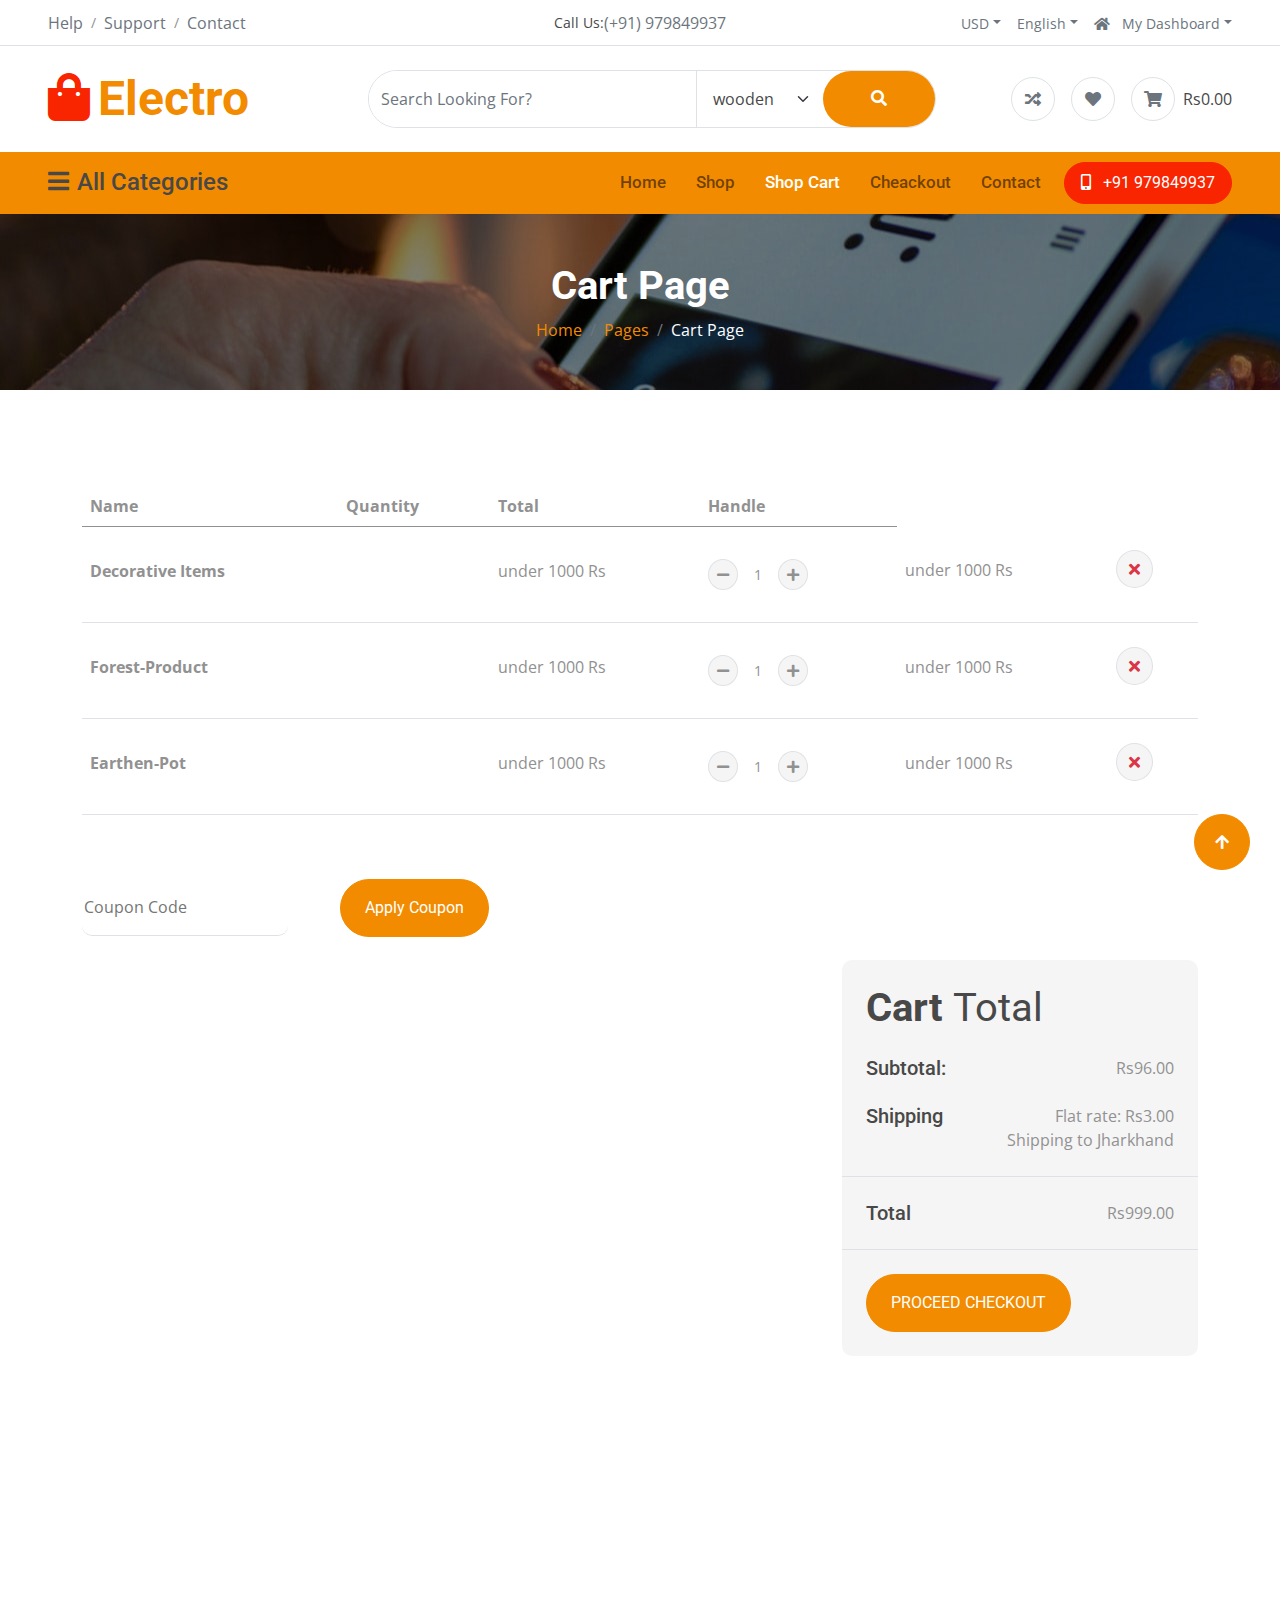
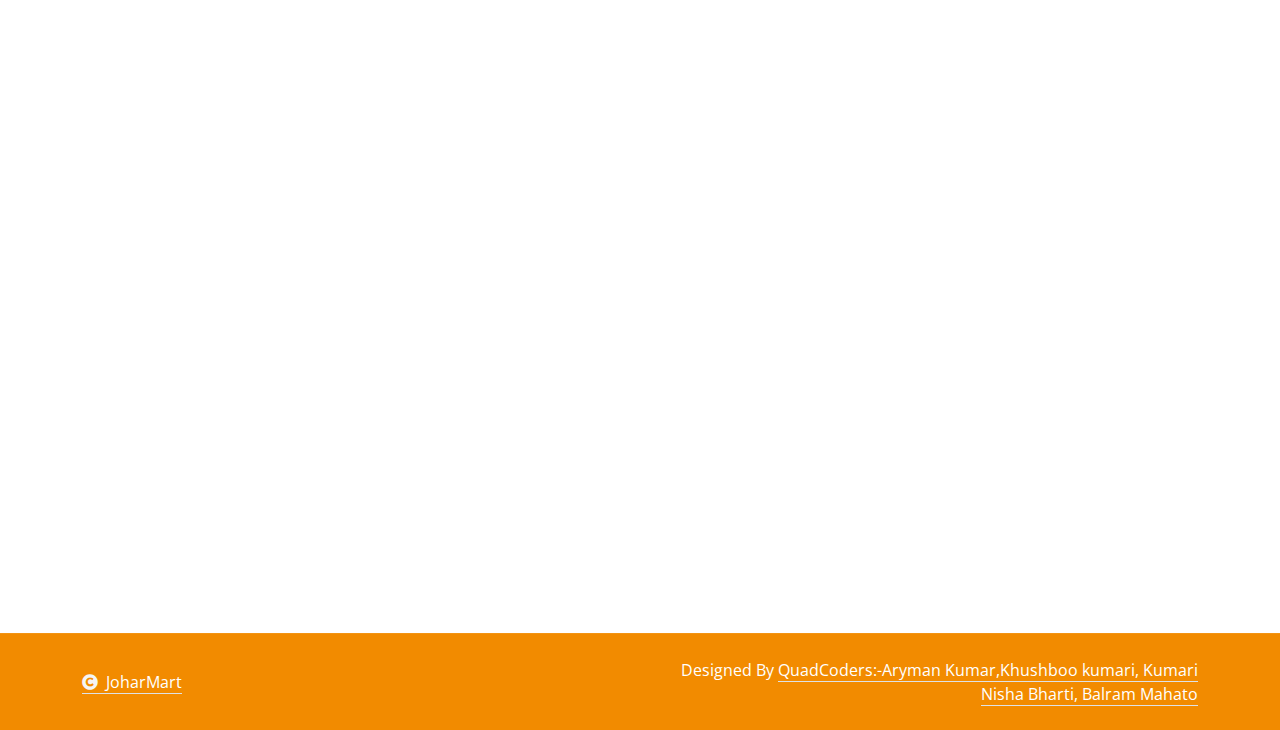
<file: cart.html>
<!DOCTYPE html>
<html lang="en">

    <head>
        <meta charset="utf-8">
        <title>JoharMart</title>
        <meta content="width=device-width, initial-scale=1.0" name="viewport">
        <meta content="" name="keywords">
        <meta content="" name="description">

        <!-- Google Web Fonts -->
        <link rel="preconnect" href="https://fonts.googleapis.com">
        <link rel="preconnect" href="https://fonts.gstatic.com" crossorigin>
        <link href="https://fonts.googleapis.com/css2?family=Open+Sans:wght@400;500;600;700&family=Roboto:wght@400;500;700&display=swap" rel="stylesheet"> 

        <!-- Icon Font Stylesheet -->
        <link rel="stylesheet" href="https://use.fontawesome.com/releases/v5.15.4/css/all.css"/>
        <link href="https://cdn.jsdelivr.net/npm/bootstrap-icons@1.4.1/font/bootstrap-icons.css" rel="stylesheet">

        <!-- Libraries Stylesheet -->
        <link href="lib/animate/animate.min.css" rel="stylesheet">
        <link href="lib/owlcarousel/assets/owl.carousel.min.css" rel="stylesheet">


        <!-- Customized Bootstrap Stylesheet -->
        <link href="css/bootstrap.min.css" rel="stylesheet">

        <!-- Template Stylesheet -->
        <link href="css/style.css" rel="stylesheet">
    </head>

    <body>

        <!-- Spinner Start -->
        <div id="spinner" class="show bg-white position-fixed translate-middle w-100 vh-100 top-50 start-50 d-flex align-items-center justify-content-center">
            <div class="spinner-border text-primary" style="width: 3rem; height: 3rem;" role="status">
                <span class="sr-only">Loading...</span>
            </div>
        </div>
        <!-- Spinner End -->


        <!-- Topbar Start -->
        <div class="container-fluid px-5 d-none border-bottom d-lg-block">
            <div class="row gx-0 align-items-center">
                <div class="col-lg-4 text-center text-lg-start mb-lg-0">
                    <div class="d-inline-flex align-items-center" style="height: 45px;">
                        <a href="#" class="text-muted me-2"> Help</a><small> / </small>
                        <a href="#" class="text-muted mx-2"> Support</a><small> / </small>
                        <a href="#" class="text-muted ms-2"> Contact</a>
                    </div>
                </div>
                <div class="col-lg-4 text-center d-flex align-items-center justify-content-center">
                    <small class="text-dark">Call Us:</small>
                    <a href="#" class="text-muted">(+91) 979849937</a>
                </div>

                <div class="col-lg-4 text-center text-lg-end">
                    <div class="d-inline-flex align-items-center" style="height: 45px;">
                        <div class="dropdown">
                            <a href="#" class="dropdown-toggle text-muted me-2" data-bs-toggle="dropdown"><small> USD</small></a>
                            <div class="dropdown-menu rounded">
                                <a href="#" class="dropdown-item"> Euro</a>
                                <a href="#" class="dropdown-item"> Dolar</a>
                            </div>
                        </div>
                        <div class="dropdown">
                            <a href="#" class="dropdown-toggle text-muted mx-2" data-bs-toggle="dropdown"><small> English</small></a>
                            <div class="dropdown-menu rounded">
                                <a href="#" class="dropdown-item"> English</a>
                                <a href="#" class="dropdown-item"> Hindi</a>
                                <a href="#" class="dropdown-item"> Santhali</a>
                                <a href="#" class="dropdown-item"> Bangla</a>
                            </div>
                        </div>
                        <div class="dropdown">
                            <a href="#" class="dropdown-toggle text-muted ms-2" data-bs-toggle="dropdown"><small><i class="fa fa-home me-2"></i> My Dashboard</small></a>
                            <div class="dropdown-menu rounded">
                                <a href="#" class="dropdown-item"> Login</a>
                                <a href="#" class="dropdown-item"> Wishlist</a>
                                <a href="#" class="dropdown-item"> My Card</a>
                                <a href="#" class="dropdown-item"> Notifications</a>
                                <a href="#" class="dropdown-item"> Account Settings</a>
                                <a href="#" class="dropdown-item"> My Account</a>
                                <a href="#" class="dropdown-item"> Log Out</a>
                            </div>
                        </div>
                    </div>
                </div>
            </div>
        </div>
        <div class="container-fluid px-5 py-4 d-none d-lg-block">
            <div class="row gx-0 align-items-center text-center">
                <div class="col-md-4 col-lg-3 text-center text-lg-start">
                    <div class="d-inline-flex align-items-center">
                        <a href="" class="navbar-brand p-0">
                            <h1 class="display-5 text-primary m-0"><i class="fas fa-shopping-bag text-secondary me-2"></i>Electro</h1>
                            <!-- <img src="img/logo.png" alt="Logo"> -->
                        </a>
                    </div>
                </div>
                <div class="col-md-4 col-lg-6 text-center">
                    <div class="position-relative ps-4">
                        <div class="d-flex border rounded-pill">
                            <input class="form-control border-0 rounded-pill w-100 py-3" type="text" data-bs-target="#dropdownToggle123" placeholder="Search Looking For?">
                            <select class="form-select text-dark border-0 border-start rounded-0 p-3" style="width: 200px;">
                                <option value="wooden">wooden</option>
                                <option value="Pest Control-2">Category 1</option>
                                <option value="Pest Control-3">Category 2</option>
                                <option value="Pest Control-4">Category 3</option>
                                <option value="Pest Control-5">Category 4</option>
                            </select>
                            <button type="button" class="btn btn-primary rounded-pill py-3 px-5" style="border: 0;"><i class="fas fa-search"></i></button>
                        </div>
                    </div>
                </div>
                <div class="col-md-4 col-lg-3 text-center text-lg-end">
                    <div class="d-inline-flex align-items-center">
                        <a href="#" class="text-muted d-flex align-items-center justify-content-center me-3"><span class="rounded-circle btn-md-square border"><i class="fas fa-random"></i></i></a>
                        <a href="#" class="text-muted d-flex align-items-center justify-content-center me-3"><span class="rounded-circle btn-md-square border"><i class="fas fa-heart"></i></a>
                        <a href="#" class="text-muted d-flex align-items-center justify-content-center"><span class="rounded-circle btn-md-square border"><i class="fas fa-shopping-cart"></i></span> <span class="text-dark ms-2">Rs0.00</span></a>
                    </div>
                </div>
            </div>
        </div>
        <!-- Topbar End -->

        <!-- Navbar & Hero Start -->
        <div class="container-fluid nav-bar p-0">
            <div class="row gx-0 bg-primary px-5 align-items-center">
                <div class="col-lg-3 d-none d-lg-block">
                    <nav class="navbar navbar-light position-relative" style="width: 250px;">
                        <button class="navbar-toggler border-0 fs-4 w-100 px-0 text-start" type="button" data-bs-toggle="collapse" data-bs-target="#allCat">
                            <h4 class="m-0"><i class="fa fa-bars me-2"></i>All Categories</h4>
                        </button>
                        <div class="collapse navbar-collapse rounded-bottom" id="allCat">
                            <div class="navbar-nav ms-auto py-0">
                                <ul class="list-unstyled categories-bars">
                                    <li>
                                        <div class="categories-bars-item">
                                            <a href="#">wooden</a>
                                            <span>(3)</span>
                                        </div>
                                    </li>
                                    <li>
                                        <div class="categories-bars-item">
                                            <a href="#">Bamboo-Product</a>
                                            <span>(5)</span>
                                        </div>
                                    </li>
                                    <li>
                                        <div class="categories-bars-item">
                                            <a href="#">Earthen-Pot</a>
                                            <span>(2)</span>
                                        </div>
                                    </li>
                                    <li>
                                        <div class="categories-bars-item">
                                            <a href="#">Decorative-item</a>
                                            <span>(8)</span>
                                        </div>
                                    </li>
                                    <li>
                                        <div class="categories-bars-item">
                                            <a href="#">Forest-Product</a>
                                            <span>(5)</span>
                                        </div>
                                    </li>
                                </ul>
                            </div>
                        </div>
                    </nav>
                </div>
                <div class="col-12 col-lg-9">
                    <nav class="navbar navbar-expand-lg navbar-light bg-primary ">
                        <a href="" class="navbar-brand d-block d-lg-none">
                            <h1 class="display-5 text-secondary m-0"><i class="fas fa-shopping-bag text-white me-2"></i>JoharMart</h1>
                            <!-- <img src="img/logo.png" alt="Logo"> -->
                        </a>
                        <button class="navbar-toggler ms-auto" type="button" data-bs-toggle="collapse" data-bs-target="#navbarCollapse">
                            <span class="fa fa-bars fa-1x"></span>
                        </button>
                        <div class="collapse navbar-collapse" id="navbarCollapse">
                            <div class="navbar-nav ms-auto py-0">
                                <a href="index.html" class="nav-item nav-link">Home</a>
                                <a href="shop.html" class="nav-item nav-link">Shop</a>
                                <a href="cart.html" class="nav-item nav-link active">Shop Cart</a>
                                <a href="cheackout.html" class="nav-item nav-link">Cheackout</a>
                                <a href="contact.html" class="nav-item nav-link me-2">Contact</a>
                                <div class="nav-item dropdown d-block d-lg-none mb-3">
                                    <a href="#" class="nav-link" data-bs-toggle="dropdown"><span class="dropdown-toggle">wooden</span></a>
                                    <div class="dropdown-menu m-0">
                                        <ul class="list-unstyled categories-bars">
                                            <li>
                                                <div class="categories-bars-item">
                                                    <a href="#">Accessories</a>
                                                    <span>(3)</span>
                                                </div>
                                            </li>
                                            <li>
                                                <div class="categories-bars-item">
                                                    <a href="#">Bamboo-Product</a>
                                                    <span>(5)</span>
                                                </div>
                                            </li>
                                            <li>
                                                <div class="categories-bars-item">
                                                    <a href="#">Earthen-Pot</a>
                                                    <span>(2)</span>
                                                </div>
                                            </li>
                                            <li>
                                                <div class="categories-bars-item">
                                                    <a href="#">Decorative-Product</a>
                                                    <span>(8)</span>
                                                </div>
                                            </li>
                                            <li>
                                                <div class="categories-bars-item">
                                                    <a href="#">Bambb</a>
                                                    <span>(5)</span>
                                                </div>
                                            </li>
                                        </ul>
                                    </div>
                                </div>
                            </div>
                            <a href="" class="btn btn-secondary rounded-pill py-2 px-4 px-lg-3 mb-3 mb-md-3 mb-lg-0"><i class="fa fa-mobile-alt me-2"></i> +91 979849937</a>
                        </div>
                    </nav>
                </div>
            </div>
        </div>
        <!-- Navbar & Hero End -->

        <!-- Single Page Header start -->
        <div class="container-fluid page-header py-5">
            <h1 class="text-center text-white display-6 wow fadeInUp" data-wow-delay="0.1s">Cart Page</h1>
            <ol class="breadcrumb justify-content-center mb-0 wow fadeInUp" data-wow-delay="0.3s">
                <li class="breadcrumb-item"><a href="#">Home</a></li>
                <li class="breadcrumb-item"><a href="#">Pages</a></li>
                <li class="breadcrumb-item active text-white">Cart Page</li>
            </ol>
        </div>
        <!-- Single Page Header End -->

        <!-- Cart Page Start -->
        <div class="container-fluid py-5">
            <div class="container py-5">
                <div class="table-responsive">
                    <table class="table">
                        <thead>
                          <tr>
                            <th scope="col">Name</th>
                            <!-- <th scope="col">Model</th> -->
                            <!-- <th scope="col">Price</th> -->
                            <th scope="col">Quantity</th>
                            <th scope="col">Total</th>
                            <th scope="col">Handle</th>
                          </tr>
                        </thead>
                        <tbody>
                            <tr>
                                <th scope="row">
                                    <p class="mb-0 py-4">Decorative Items</p>
                                </th>
                                <td>
                                    <p class="mb-0 py-4"></p>
                                </td>
                                <td>
                                    <p class="mb-0 py-4">under 1000 Rs</p>
                                </td>
                                <td>
                                    <div class="input-group quantity py-4" style="width: 100px;">
                                        <div class="input-group-btn">
                                            <button class="btn btn-sm btn-minus rounded-circle bg-light border" >
                                            <i class="fa fa-minus"></i>
                                            </button>
                                        </div>
                                        <input type="text" class="form-control form-control-sm text-center border-0" value="1">
                                        <div class="input-group-btn">
                                            <button class="btn btn-sm btn-plus rounded-circle bg-light border">
                                                <i class="fa fa-plus"></i>
                                            </button>
                                        </div>
                                    </div>
                                </td>
                                <td>
                                    <p class="mb-0 py-4">under 1000 Rs</p>
                                </td>
                                <td class="py-4">
                                    <button class="btn btn-md rounded-circle bg-light border" >
                                        <i class="fa fa-times text-danger"></i>
                                    </button>
                                </td>
                            </tr>
                            <tr>
                                <th scope="row">
                                    <p class="mb-0 py-4">Forest-Product</p>
                                </th>
                                <td>
                                    <p class="mb-0 py-4"></p>
                                </td>
                                <td>
                                    <p class="mb-0 py-4">under 1000 Rs</p>
                                </td>
                                <td>
                                    <div class="input-group quantity py-4" style="width: 100px;">
                                        <div class="input-group-btn">
                                            <button class="btn btn-sm btn-minus rounded-circle bg-light border" >
                                            <i class="fa fa-minus"></i>
                                            </button>
                                        </div>
                                        <input type="text" class="form-control form-control-sm text-center border-0" value="1">
                                        <div class="input-group-btn">
                                            <button class="btn btn-sm btn-plus rounded-circle bg-light border">
                                                <i class="fa fa-plus"></i>
                                            </button>
                                        </div>
                                    </div>
                                </td>
                                <td>
                                    <p class="mb-0 py-4">under 1000 Rs</p>
                                </td>
                                <td class="py-4">
                                    <button class="btn btn-md rounded-circle bg-light border" >
                                        <i class="fa fa-times text-danger"></i>
                                    </button>
                                </td>
                            </tr>
                            <tr>
                                <th scope="row">
                                    <p class="mb-0 py-4">Earthen-Pot</p>
                                </th>
                                <td>
                                    <p class="mb-0 py-4"></p>
                                </td>
                                <td>
                                    <p class="mb-0 py-4">under 1000 Rs</p>
                                </td>
                                <td>
                                    <div class="input-group quantity py-4" style="width: 100px;">
                                        <div class="input-group-btn">
                                            <button class="btn btn-sm btn-minus rounded-circle bg-light border" >
                                            <i class="fa fa-minus"></i>
                                            </button>
                                        </div>
                                        <input type="text" class="form-control form-control-sm text-center border-0" value="1">
                                        <div class="input-group-btn">
                                            <button class="btn btn-sm btn-plus rounded-circle bg-light border">
                                                <i class="fa fa-plus"></i>
                                            </button>
                                        </div>
                                    </div>
                                </td>
                                <td>
                                    <p class="mb-0 py-4">under 1000 Rs</p>
                                </td>
                                <td class="py-4">
                                    <button class="btn btn-md rounded-circle bg-light border" >
                                        <i class="fa fa-times text-danger"></i>
                                    </button>
                                </td>
                            </tr>
                        </tbody>
                    </table>
                </div>
                <div class="mt-5">
                    <input type="text" class="border-0 border-bottom rounded me-5 py-3 mb-4" placeholder="Coupon Code">
                    <button class="btn btn-primary rounded-pill px-4 py-3" type="button">Apply Coupon</button>
                </div>
                <div class="row g-4 justify-content-end">
                    <div class="col-8"></div>
                    <div class="col-sm-8 col-md-7 col-lg-6 col-xl-4">
                        <div class="bg-light rounded">
                            <div class="p-4">
                                <h1 class="display-6 mb-4">Cart <span class="fw-normal">Total</span></h1>
                                <div class="d-flex justify-content-between mb-4">
                                    <h5 class="mb-0 me-4">Subtotal:</h5>
                                    <p class="mb-0">Rs96.00</p>
                                </div>
                                <div class="d-flex justify-content-between">
                                    <h5 class="mb-0 me-4">Shipping</h5>
                                    <div>
                                        <p class="mb-0">Flat rate: Rs3.00</p>
                                    </div>
                                </div>
                                <p class="mb-0 text-end">Shipping to Jharkhand</p>
                            </div>
                            <div class="py-4 mb-4 border-top border-bottom d-flex justify-content-between">
                                <h5 class="mb-0 ps-4 me-4">Total</h5>
                                <p class="mb-0 pe-4">Rs999.00</p>
                            </div>
                            <button class="btn btn-primary rounded-pill px-4 py-3 text-uppercase mb-4 ms-4" type="button">Proceed Checkout</button>
                        </div>
                    </div>
                </div>
            </div>
        </div>
        <!-- Cart Page End -->

        <!-- Footer Start -->
        <div class="container-fluid footer py-5 wow fadeIn" data-wow-delay="0.2s">
            <div class="container py-5">
                <div class="row g-4 rounded mb-5" style="background: rgba(255, 255, 255, .03);">
                    <div class="col-md-6 col-lg-6 col-xl-3">
                        <div class="rounded p-4">
                            <div class="rounded-circle bg-secondary d-flex align-items-center justify-content-center mb-4" style="width: 70px; height: 70px;">
                                <i class="fas fa-map-marker-alt fa-2x text-primary"></i>
                            </div>
                            <div>
                                <h4 class="text-white">Address</h4>
                                <p class="mb-2">chotkiona, Ramgarh, Jharkhand</p>
                            </div>
                        </div>
                    </div>
                    <div class="col-md-6 col-lg-6 col-xl-3">
                        <div class="rounded p-4">
                            <div class="rounded-circle bg-secondary d-flex align-items-center justify-content-center mb-4" style="width: 70px; height: 70px;">
                                <i class="fas fa-envelope fa-2x text-primary"></i>
                            </div>
                            <div>
                                <h4 class="text-white">Mail Us</h4>
                                <p class="mb-2">JoharMArtinfo@example.com</p>
                            </div>
                        </div>
                    </div>
                    <div class="col-md-6 col-lg-6 col-xl-3">
                        <div class="rounded p-4">
                            <div class="rounded-circle bg-secondary d-flex align-items-center justify-content-center mb-4" style="width: 70px; height: 70px;">
                                <i class="fa fa-phone-alt fa-2x text-primary"></i>
                            </div>
                            <div>
                                <h4 class="text-white">Telephone</h4>
                                <p class="mb-2">(+91) 979849937</p>
                            </div>
                        </div>
                    </div>
                    <div class="col-md-6 col-lg-6 col-xl-3">
                        <div class="rounded p-4">
                            <div class="rounded-circle bg-secondary d-flex align-items-center justify-content-center mb-4" style="width: 70px; height: 70px;">
                                <i class="fab fa-firefox-browser fa-2x text-primary"></i>
                            </div>
                            <div>
                                <h4 class="text-white">YourJoharMart@gmail.com</h4>
                                <p class="mb-2">(+012) 979849937</p>
                            </div>
                        </div>
                    </div>
                </div>
                <div class="row g-5">
                    <div class="col-md-6 col-lg-6 col-xl-3">
                        <div class="footer-item d-flex flex-column">
                            <div class="footer-item">
                                <h4 class="text-primary mb-4">Newsletter</h4>
                                <p class="text-white mb-3">JoharMart is a tribal-focused website promoting and selling authentic tribal products, empowering local artisans while preserving culture, tradition, and indigenous craftsmanship.</p>
                                <div class="position-relative mx-auto rounded-pill">
                                    <input class="form-control rounded-pill w-100 py-3 ps-4 pe-5" type="text" placeholder="Enter your email">
                                    <button type="button" class="btn btn-primary rounded-pill position-absolute top-0 end-0 py-2 mt-2 me-2">SignUp</button>
                                </div>
                            </div>
                        </div>
                    </div>
                    <div class="col-md-6 col-lg-6 col-xl-3">
                        <div class="footer-item d-flex flex-column">
                            <h4 class="text-primary mb-4">Customer Service</h4>
                            <a href="#" class=""><i class="fas fa-angle-right me-2"></i> Contact Us</a>
                            <a href="#" class=""><i class="fas fa-angle-right me-2"></i> Returns</a>
                            <a href="#" class=""><i class="fas fa-angle-right me-2"></i> Order History</a>
                            <a href="#" class=""><i class="fas fa-angle-right me-2"></i> Site Map</a>
                            <a href="#" class=""><i class="fas fa-angle-right me-2"></i> Testimonials</a>
                            <a href="#" class=""><i class="fas fa-angle-right me-2"></i> My Account</a>
                            <a href="#" class=""><i class="fas fa-angle-right me-2"></i> Unsubscribe Notification</a>
                        </div>
                    </div>
                    <div class="col-md-6 col-lg-6 col-xl-3">
                        <div class="footer-item d-flex flex-column">
                            <h4 class="text-primary mb-4">Information</h4>
                            <a href="#" class=""><i class="fas fa-angle-right me-2"></i> About Us</a>
                            <a href="#" class=""><i class="fas fa-angle-right me-2"></i> Delivery infomation</a>
                            <a href="#" class=""><i class="fas fa-angle-right me-2"></i> Privacy Policy</a>
                            <a href="#" class=""><i class="fas fa-angle-right me-2"></i> Terms & Conditions</a>
                            <a href="#" class=""><i class="fas fa-angle-right me-2"></i> Warranty</a>
                            <a href="#" class=""><i class="fas fa-angle-right me-2"></i> FAQ</a>
                            <a href="#" class=""><i class="fas fa-angle-right me-2"></i> Seller Login</a>
                        </div>
                    </div>
                    <div class="col-md-6 col-lg-6 col-xl-3">
                        <div class="footer-item d-flex flex-column">
                            <h4 class="text-primary mb-4">Extras</h4>
                            <a href="#" class=""><i class="fas fa-angle-right me-2"></i> Brands</a>
                            <a href="#" class=""><i class="fas fa-angle-right me-2"></i> Gift Vouchers</a>
                            <a href="#" class=""><i class="fas fa-angle-right me-2"></i> Affiliates</a>
                            <a href="#" class=""><i class="fas fa-angle-right me-2"></i> Wishlist</a>
                            <a href="#" class=""><i class="fas fa-angle-right me-2"></i> Order History</a>
                            <a href="#" class=""><i class="fas fa-angle-right me-2"></i> Track Your Order</a>
                            <a href="#" class=""><i class="fas fa-angle-right me-2"></i> Track Your Order</a>
                        </div>
                    </div>
                </div>
            </div>
        </div>
        <!-- Footer End -->

        
        <!-- Copyright Start -->
        <div class="container-fluid copyright py-4">
            <div class="container">
                <div class="row g-4 align-items-center">
                    <div class="col-md-6 text-center text-md-start mb-md-0">
                        <span class="text-white"><a href="#" class="border-bottom text-white"><i class="fas fa-copyright text-light me-2"></i>JoharMart</a></span>
                    </div>
                    <div class="col-md-6 text-center text-md-end text-white">
                        
                        <!--/*** The author’s attribution link must remain intact in the template. ***/-->
                        <!--/*** If you wish to remove this credit link, please purchase the Pro Version . ***/-->
                        Designed By <a class="border-bottom text-white" href="https://htmlcodex.com">QuadCoders:-Aryman Kumar,Khushboo kumari, Kumari Nisha Bharti, Balram Mahato</a>
                    </div>
                </div>
            </div>
        </div>
        <!-- Copyright End -->


        <!-- Back to Top -->
        <a href="#" class="btn btn-primary btn-lg-square back-to-top"><i class="fa fa-arrow-up"></i></a>   

        
    <!-- JavaScript Libraries -->
    <script src="https://ajax.googleapis.com/ajax/libs/jquery/3.6.4/jquery.min.js"></script>
    <script src="https://cdn.jsdelivr.net/npm/bootstrap@5.0.0/dist/js/bootstrap.bundle.min.js"></script>
    <script src="lib/wow/wow.min.js"></script>
    <script src="lib/owlcarousel/owl.carousel.min.js"></script>
    

    <!-- Template Javascript -->
    <script src="js/main.js"></script>
    </body>

</html>
</file>
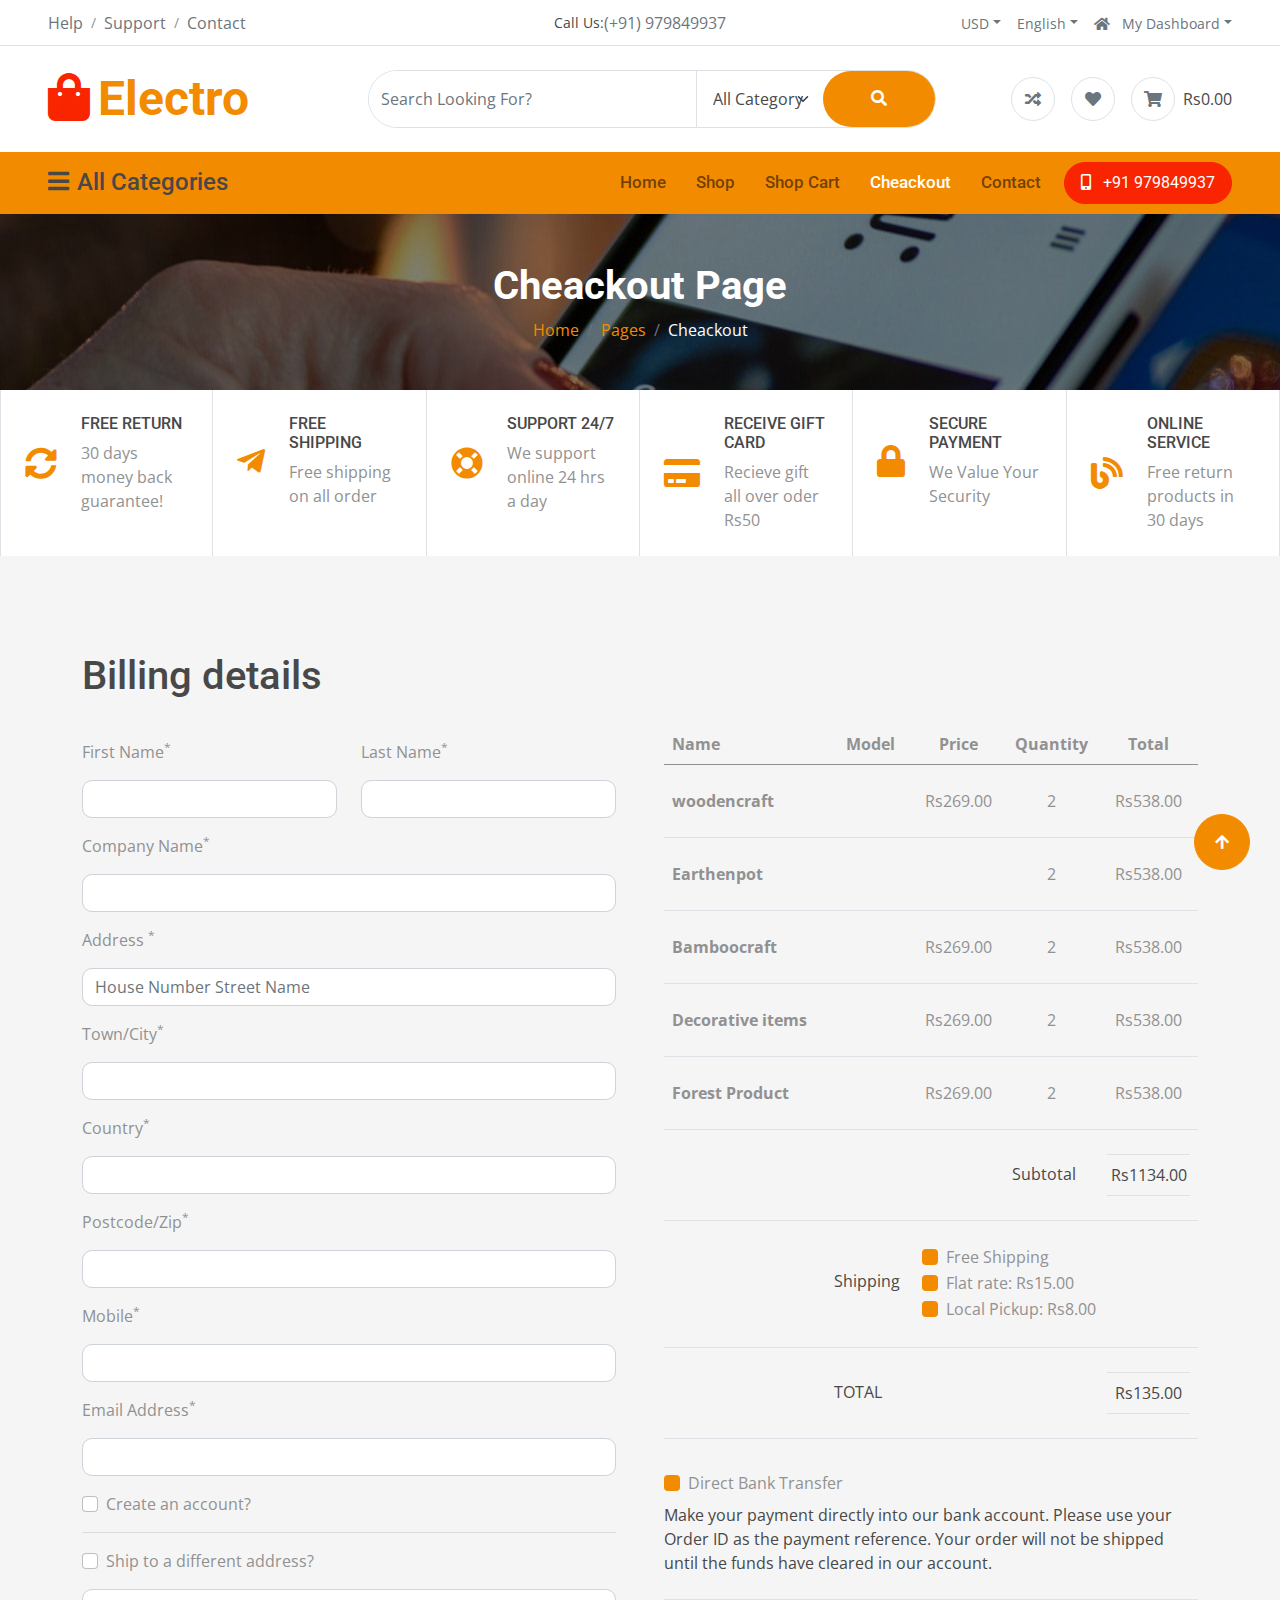
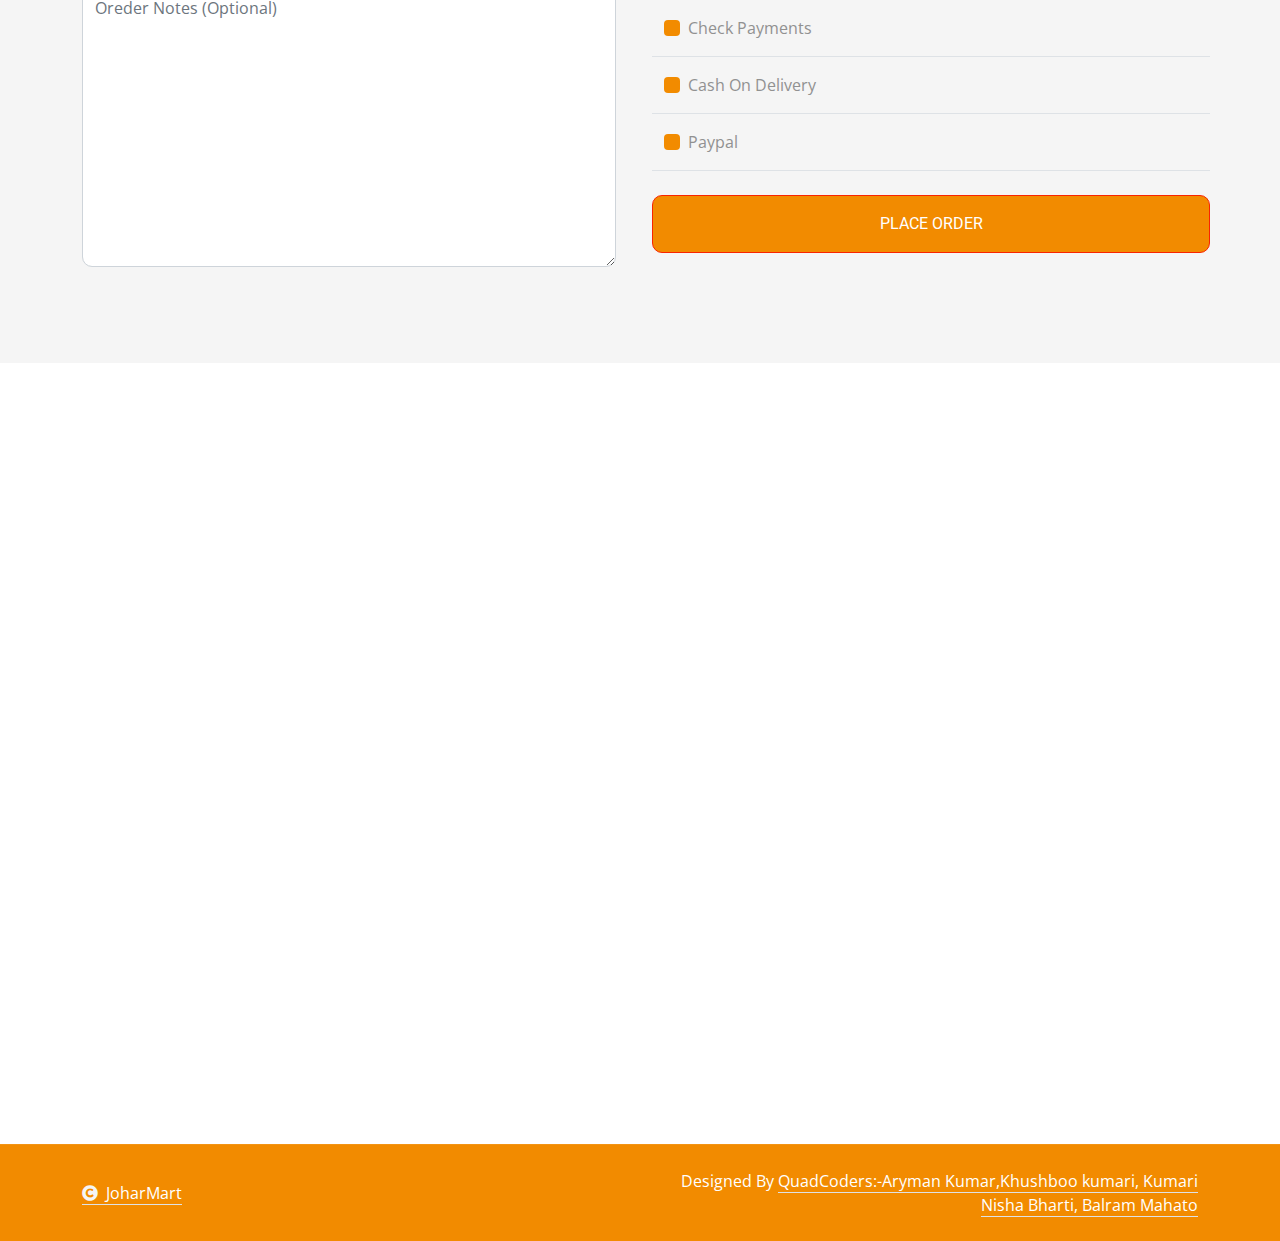
<file: cheackout.html>
<!DOCTYPE html>
<html lang="en">

    <head>
        <meta charset="utf-8">
        <title>JoharMArt</title>
        <meta content="width=device-width, initial-scale=1.0" name="viewport">
        <meta content="" name="keywords">
        <meta content="" name="description">

        <!-- Google Web Fonts -->
        <link rel="preconnect" href="https://fonts.googleapis.com">
        <link rel="preconnect" href="https://fonts.gstatic.com" crossorigin>
        <link href="https://fonts.googleapis.com/css2?family=Open+Sans:wght@400;500;600;700&family=Roboto:wght@400;500;700&display=swap" rel="stylesheet"> 

        <!-- Icon Font Stylesheet -->
        <link rel="stylesheet" href="https://use.fontawesome.com/releases/v5.15.4/css/all.css"/>
        <link href="https://cdn.jsdelivr.net/npm/bootstrap-icons@1.4.1/font/bootstrap-icons.css" rel="stylesheet">

        <!-- Libraries Stylesheet -->
        <link href="lib/animate/animate.min.css" rel="stylesheet">
        <link href="lib/owlcarousel/assets/owl.carousel.min.css" rel="stylesheet">


        <!-- Customized Bootstrap Stylesheet -->
        <link href="css/bootstrap.min.css" rel="stylesheet">

        <!-- Template Stylesheet -->
        <link href="css/style.css" rel="stylesheet">
    </head>

    <body>

        <!-- Spinner Start -->
        <div id="spinner" class="show bg-white position-fixed translate-middle w-100 vh-100 top-50 start-50 d-flex align-items-center justify-content-center">
            <div class="spinner-border text-primary" style="width: 3rem; height: 3rem;" role="status">
                <span class="sr-only">Loading...</span>
            </div>
        </div>
        <!-- Spinner End -->


        <!-- Topbar Start -->
        <div class="container-fluid px-5 d-none border-bottom d-lg-block">
            <div class="row gx-0 align-items-center">
                <div class="col-lg-4 text-center text-lg-start mb-lg-0">
                    <div class="d-inline-flex align-items-center" style="height: 45px;">
                        <a href="#" class="text-muted me-2"> Help</a><small> / </small>
                        <a href="#" class="text-muted mx-2"> Support</a><small> / </small>
                        <a href="#" class="text-muted ms-2"> Contact</a>
                    </div>
                </div>
                <div class="col-lg-4 text-center d-flex align-items-center justify-content-center">
                    <small class="text-dark">Call Us:</small>
                    <a href="#" class="text-muted">(+91) 979849937</a>
                </div>

                <div class="col-lg-4 text-center text-lg-end">
                    <div class="d-inline-flex align-items-center" style="height: 45px;">
                        <div class="dropdown">
                            <a href="#" class="dropdown-toggle text-muted me-2" data-bs-toggle="dropdown"><small> USD</small></a>
                            <div class="dropdown-menu rounded">
                                <a href="#" class="dropdown-item"> Euro</a>
                                <a href="#" class="dropdown-item"> Dolar</a>
                            </div>
                        </div>
                        <div class="dropdown">
                            <a href="#" class="dropdown-toggle text-muted mx-2" data-bs-toggle="dropdown"><small> English</small></a>
                            <div class="dropdown-menu rounded">
                                <a href="#" class="dropdown-item"> English</a>
                                <a href="#" class="dropdown-item"> Hindi</a>
                                <a href="#" class="dropdown-item"> Santhali</a>
                                <a href="#" class="dropdown-item"> Bangla</a>
                            </div>
                        </div>
                        <div class="dropdown">
                            <a href="#" class="dropdown-toggle text-muted ms-2" data-bs-toggle="dropdown"><small><i class="fa fa-home me-2"></i> My Dashboard</small></a>
                            <div class="dropdown-menu rounded">
                                <a href="#" class="dropdown-item"> Login</a>
                                <a href="#" class="dropdown-item"> Wishlist</a>
                                <a href="#" class="dropdown-item"> My Card</a>
                                <a href="#" class="dropdown-item"> Notifications</a>
                                <a href="#" class="dropdown-item"> Account Settings</a>
                                <a href="#" class="dropdown-item"> My Account</a>
                                <a href="#" class="dropdown-item"> Log Out</a>
                            </div>
                        </div>
                    </div>
                </div>
            </div>
        </div>
        <div class="container-fluid px-5 py-4 d-none d-lg-block">
            <div class="row gx-0 align-items-center text-center">
                <div class="col-md-4 col-lg-3 text-center text-lg-start">
                    <div class="d-inline-flex align-items-center">
                        <a href="" class="navbar-brand p-0">
                            <h1 class="display-5 text-primary m-0"><i class="fas fa-shopping-bag text-secondary me-2"></i>Electro</h1>
                            <!-- <img src="img/logo.png" alt="Logo"> -->
                        </a>
                    </div>
                </div>
                <div class="col-md-4 col-lg-6 text-center">
                    <div class="position-relative ps-4">
                        <div class="d-flex border rounded-pill">
                            <input class="form-control border-0 rounded-pill w-100 py-3" type="text" data-bs-target="#dropdownToggle123" placeholder="Search Looking For?">
                            <select class="form-select text-dark border-0 border-start rounded-0 p-3" style="width: 200px;">
                                <option value="All Category">All Category</option>
                                <option value="Pest Control-2">Category 1</option>
                                <option value="Pest Control-3">Category 2</option>
                                <option value="Pest Control-4">Category 3</option>
                                <option value="Pest Control-5">Category 4</option>
                            </select>
                            <button type="button" class="btn btn-primary rounded-pill py-3 px-5" style="border: 0;"><i class="fas fa-search"></i></button>
                        </div>
                    </div>
                </div>
                <div class="col-md-4 col-lg-3 text-center text-lg-end">
                    <div class="d-inline-flex align-items-center">
                        <a href="#" class="text-muted d-flex align-items-center justify-content-center me-3"><span class="rounded-circle btn-md-square border"><i class="fas fa-random"></i></i></a>
                        <a href="#" class="text-muted d-flex align-items-center justify-content-center me-3"><span class="rounded-circle btn-md-square border"><i class="fas fa-heart"></i></a>
                        <a href="#" class="text-muted d-flex align-items-center justify-content-center"><span class="rounded-circle btn-md-square border"><i class="fas fa-shopping-cart"></i></span> <span class="text-dark ms-2">Rs0.00</span></a>
                    </div>
                </div>
            </div>
        </div>
        <!-- Topbar End -->

        <!-- Navbar & Hero Start -->
        <div class="container-fluid nav-bar p-0">
            <div class="row gx-0 bg-primary px-5 align-items-center">
                <div class="col-lg-3 d-none d-lg-block">
                    <nav class="navbar navbar-light position-relative" style="width: 250px;">
                        <button class="navbar-toggler border-0 fs-4 w-100 px-0 text-start" type="button" data-bs-toggle="collapse" data-bs-target="#allCat">
                            <h4 class="m-0"><i class="fa fa-bars me-2"></i>All Categories</h4>
                        </button>
                        <div class="collapse navbar-collapse rounded-bottom" id="allCat">
                            <div class="navbar-nav ms-auto py-0">
                                <ul class="list-unstyled categories-bars">
                                    <li>
                                        <div class="categories-bars-item">
                                            <a href="#">wooden</a>
                                            <span>(3)</span>
                                        </div>
                                    </li>
                                    <li>
                                        <div class="categories-bars-item">
                                            <a href="#">Bamboo-Product</a>
                                            <span>(5)</span>
                                        </div>
                                    </li>
                                    <li>
                                        <div class="categories-bars-item">
                                            <a href="#">Earthenpot</a>
                                            <span>(2)</span>
                                        </div>
                                    </li>
                                    <li>
                                        <div class="categories-bars-item">
                                            <a href="#">Forest-Product</a>
                                            <span>(8)</span>
                                        </div>
                                    </li>
                                    <li>
                                        <div class="categories-bars-item">
                                            <a href="#">Decorative-items</a>
                                            <span>(5)</span>
                                        </div>
                                    </li>
                                </ul>
                            </div>
                        </div>
                    </nav>
                </div>
                <div class="col-12 col-lg-9">
                    <nav class="navbar navbar-expand-lg navbar-light bg-primary ">
                        <a href="" class="navbar-brand d-block d-lg-none">
                            <h1 class="display-5 text-secondary m-0"><i class="fas fa-shopping-bag text-white me-2"></i>JoharMart</h1>
                            <!-- <img src="img/logo.png" alt="Logo"> -->
                        </a>
                        <button class="navbar-toggler ms-auto" type="button" data-bs-toggle="collapse" data-bs-target="#navbarCollapse">
                            <span class="fa fa-bars fa-1x"></span>
                        </button>
                        <div class="collapse navbar-collapse" id="navbarCollapse">
                            <div class="navbar-nav ms-auto py-0">
                                <a href="index.html" class="nav-item nav-link">Home</a>
                                <a href="shop.html" class="nav-item nav-link">Shop</a>
                                <a href="cart.html" class="nav-item nav-link">Shop Cart</a>
                                <a href="cheackout.html" class="nav-item nav-link active">Cheackout</a>
                                <a href="contact.html" class="nav-item nav-link me-2">Contact</a>
                                <div class="nav-item dropdown d-block d-lg-none mb-3">
                                    <a href="#" class="nav-link" data-bs-toggle="dropdown"><span class="dropdown-toggle">All Category</span></a>
                                    <div class="dropdown-menu m-0">
                                        <ul class="list-unstyled categories-bars">
                                            <li>
                                                <div class="categories-bars-item">
                                                    <a href="#">wooden</a>
                                                    <span>(3)</span>
                                                </div>
                                            </li>
                                            <li>
                                                <div class="categories-bars-item">
                                                    <a href="#">Bamboo-Product</a>
                                                    <span>(5)</span>
                                                </div>
                                            </li>
                                            <li>
                                                <div class="categories-bars-item">
                                                    <a href="#">Earthenpot</a>
                                                    <span>(2)</span>
                                                </div>
                                            </li>
                                            <li>
                                                <div class="categories-bars-item">
                                                    <a href="#">Forest-Product</a>
                                                    <span>(8)</span>
                                                </div>
                                            </li>
                                            <li>
                                                <div class="categories-bars-item">
                                                    <a href="#">Decorative-items</a>
                                                    <span>(5)</span>
                                                </div>
                                            </li>
                                        </ul>
                                    </div>
                                </div>
                            </div>
                            <a href="" class="btn btn-secondary rounded-pill py-2 px-4 px-lg-3 mb-3 mb-md-3 mb-lg-0"><i class="fa fa-mobile-alt me-2"></i> +91 979849937</a>
                        </div>
                    </nav>
                </div>
            </div>
        </div>
        <!-- Navbar & Hero End -->

        <!-- Single Page Header start -->
        <div class="container-fluid page-header py-5">
            <h1 class="text-center text-white display-6 wow fadeInUp" data-wow-delay="0.1s">Cheackout Page</h1>
            <ol class="breadcrumb justify-content-center mb-0 wow fadeInUp" data-wow-delay="0.3s">
                <li class="breadcrumb-item"><a href="#">Home</a></li>
                <li class="breadcrumb-item"><a href="#">Pages</a></li>
                <li class="breadcrumb-item active text-white">Cheackout</li>
            </ol>
        </div>
        <!-- Single Page Header End -->

        <!-- Searvices Start -->
        <div class="container-fluid px-0">
            <div class="row g-0">
                <div class="col-6 col-md-4 col-lg-2 border-start border-end wow fadeInUp" data-wow-delay="0.1s">
                    <div class="p-4">
                        <div class="d-inline-flex align-items-center">
                            <i class="fa fa-sync-alt fa-2x text-primary"></i>
                            <div class="ms-4">
                                <h6 class="text-uppercase mb-2">Free Return</h6>
                                <p class="mb-0">30 days money back guarantee!</p>
                            </div>
                        </div>
                    </div>
                </div>
                <div class="col-6 col-md-4 col-lg-2 border-end wow fadeInUp" data-wow-delay="0.2s">
                    <div class="p-4">
                        <div class="d-flex align-items-center">
                            <i class="fab fa-telegram-plane fa-2x text-primary"></i>
                            <div class="ms-4">
                                <h6 class="text-uppercase mb-2">Free Shipping</h6>
                                <p class="mb-0">Free shipping on all order</p>
                            </div>
                        </div>
                    </div>
                </div>
                <div class="col-6 col-md-4 col-lg-2 border-end wow fadeInUp" data-wow-delay="0.3s">
                    <div class="p-4">
                        <div class="d-flex align-items-center">
                            <i class="fas fa-life-ring fa-2x text-primary"></i>
                            <div class="ms-4">
                                <h6 class="text-uppercase mb-2">Support 24/7</h6>
                                <p class="mb-0">We support online 24 hrs a day</p>
                            </div>
                        </div>
                    </div>
                </div>
                <div class="col-6 col-md-4 col-lg-2 border-end wow fadeInUp" data-wow-delay="0.4s">
                    <div class="p-4">
                        <div class="d-flex align-items-center">
                            <i class="fas fa-credit-card fa-2x text-primary"></i>
                            <div class="ms-4">
                                <h6 class="text-uppercase mb-2">Receive Gift Card</h6>
                                <p class="mb-0">Recieve gift all over oder Rs50</p>
                            </div>
                        </div>
                    </div>
                </div>
                <div class="col-6 col-md-4 col-lg-2 border-end wow fadeInUp" data-wow-delay="0.5s">
                    <div class="p-4">
                        <div class="d-flex align-items-center">
                            <i class="fas fa-lock fa-2x text-primary"></i>
                            <div class="ms-4">
                                <h6 class="text-uppercase mb-2">Secure Payment</h6>
                                <p class="mb-0">We Value Your Security</p>
                            </div>
                        </div>
                    </div>
                </div>
                <div class="col-6 col-md-4 col-lg-2 border-end wow fadeInUp" data-wow-delay="0.6s">
                    <div class="p-4">
                        <div class="d-flex align-items-center">
                            <i class="fas fa-blog fa-2x text-primary"></i>
                            <div class="ms-4">
                                <h6 class="text-uppercase mb-2">Online Service</h6>
                                <p class="mb-0">Free return products in 30 days</p>
                            </div>
                        </div>
                    </div>
                </div>
            </div>
        </div>
        <!-- Searvices End -->


        <!-- Checkout Page Start -->
        <div class="container-fluid bg-light overflow-hidden py-5">
            <div class="container py-5">
                <h1 class="mb-4 wow fadeInUp" data-wow-delay="0.1s">Billing details</h1>
                <form action="#">
                    <div class="row g-5">
                        <div class="col-md-12 col-lg-6 col-xl-6 wow fadeInUp" data-wow-delay="0.1s">
                            <div class="row">
                                <div class="col-md-12 col-lg-6">
                                    <div class="form-item w-100">
                                        <label class="form-label my-3">First Name<sup>*</sup></label>
                                        <input type="text" class="form-control">
                                    </div>
                                </div>
                                <div class="col-md-12 col-lg-6">
                                    <div class="form-item w-100">
                                        <label class="form-label my-3">Last Name<sup>*</sup></label>
                                        <input type="text" class="form-control">
                                    </div>
                                </div>
                            </div>
                            <div class="form-item">
                                <label class="form-label my-3">Company Name<sup>*</sup></label>
                                <input type="text" class="form-control">
                            </div>
                            <div class="form-item">
                                <label class="form-label my-3">Address <sup>*</sup></label>
                                <input type="text" class="form-control" placeholder="House Number Street Name">
                            </div>
                            <div class="form-item">
                                <label class="form-label my-3">Town/City<sup>*</sup></label>
                                <input type="text" class="form-control">
                            </div>
                            <div class="form-item">
                                <label class="form-label my-3">Country<sup>*</sup></label>
                                <input type="text" class="form-control">
                            </div>
                            <div class="form-item">
                                <label class="form-label my-3">Postcode/Zip<sup>*</sup></label>
                                <input type="text" class="form-control">
                            </div>
                            <div class="form-item">
                                <label class="form-label my-3">Mobile<sup>*</sup></label>
                                <input type="tel" class="form-control">
                            </div>
                            <div class="form-item">
                                <label class="form-label my-3">Email Address<sup>*</sup></label>
                                <input type="email" class="form-control">
                            </div>
                            <div class="form-check my-3">
                                <input type="checkbox" class="form-check-input" id="Account-1" name="Accounts" value="Accounts">
                                <label class="form-check-label" for="Account-1">Create an account?</label>
                            </div>
                            <hr>
                            <div class="form-check my-3">
                                <input class="form-check-input" type="checkbox" id="Address-1" name="Address" value="Address">
                                <label class="form-check-label" for="Address-1">Ship to a different address?</label>
                            </div>
                            <div class="form-item">
                                <textarea name="text" class="form-control" spellcheck="false" cols="30" rows="11" placeholder="Oreder Notes (Optional)"></textarea>
                            </div>
                        </div>
                        <div class="col-md-12 col-lg-6 col-xl-6 wow fadeInUp" data-wow-delay="0.3s">
                            <div class="table-responsive">
                                <table class="table">
                                    <thead>
                                        <tr class="text-center">
                                            <th scope="col" class="text-start">Name</th>
                                            <th scope="col">Model</th>
                                            <th scope="col">Price</th>
                                            <th scope="col">Quantity</th>
                                            <th scope="col">Total</th>
                                        </tr>
                                    </thead>
                                    <tbody>
                                        <tr class="text-center">
                                            <th scope="row" class="text-start py-4">
                                                woodencraft
                                            </th>
                                            <td class="py-4"></td>
                                            <td class="py-4">Rs269.00</td>
                                            <td class="py-4 text-center">2</td>
                                            <td class="py-4">Rs538.00</td>
                                        </tr>
                                        <tr class="text-center">
                                            <th scope="row" class="text-start py-4">
                                                Earthenpot
                                            </th>
                                            <td class="py-4"></td>
                                            <td class="py-4"></td>
                                            <td class="py-4">2</td>
                                            <td class="py-4">Rs538.00</td>
                                        </tr>
                                        <tr class="text-center">
                                            <th scope="row" class="text-start py-4">
                                               Bamboocraft
                                            </th>
                                            <td class="py-4"></td>
                                            <td class="py-4">Rs269.00</td>
                                            <td class="py-4">2</td>
                                            <td class="py-4">Rs538.00</td>
                                        </tr>
                                        <tr class="text-center">
                                            <th scope="row" class="text-start py-4">
                                                Decorative items
                                            </th>
                                            <td class="py-4"></td>
                                            <td class="py-4">Rs269.00</td>
                                            <td class="py-4">2</td>
                                            <td class="py-4">Rs538.00</td>
                                        </tr>
                                        <tr class="text-center">
                                            <th scope="row" class="text-start py-4">
                                               Forest Product
                                            </th>
                                            <td class="py-4"></td>
                                            <td class="py-4">Rs269.00</td>
                                            <td class="py-4">2</td>
                                            <td class="py-4">Rs538.00</td>
                                        </tr>
                                        <tr>
                                            <th scope="row">
                                            </th>
                                            <td class="py-4"></td>
                                            <td class="py-4"></td>
                                            <td class="py-4">
                                                <p class="mb-0 text-dark py-2">Subtotal</p>
                                            </td>
                                            <td class="py-4">
                                                <div class="py-2 text-center border-bottom border-top">
                                                    <p class="mb-0 text-dark">Rs1134.00</p>
                                                </div>
                                            </td>
                                        </tr>
                                        <tr>
                                            <th scope="row">
                                            </th>
                                            <td class="py-4">
                                                <p class="mb-0 text-dark py-4">Shipping</p>
                                            </td>
                                            <td colspan="3" class="py-4">
                                                <div class="form-check text-start">
                                                    <input type="checkbox" class="form-check-input bg-primary border-0" id="Shipping-1" name="Shipping-1" value="Shipping">
                                                    <label class="form-check-label" for="Shipping-1">Free Shipping</label>
                                                </div>
                                                <div class="form-check text-start">
                                                    <input type="checkbox" class="form-check-input bg-primary border-0" id="Shipping-2" name="Shipping-1" value="Shipping">
                                                    <label class="form-check-label" for="Shipping-2">Flat rate: Rs15.00</label>
                                                </div>
                                                <div class="form-check text-start">
                                                    <input type="checkbox" class="form-check-input bg-primary border-0" id="Shipping-3" name="Shipping-1" value="Shipping">
                                                    <label class="form-check-label" for="Shipping-3">Local Pickup: Rs8.00</label>
                                                </div>
                                            </td>
                                        </tr>
                                        <tr>
                                            <th scope="row">
                                            </th>
                                            <td class="py-4">
                                                <p class="mb-0 text-dark text-uppercase py-2">TOTAL</p>
                                            </td>
                                            <td class="py-4"></td>
                                            <td class="py-4"></td>
                                            <td class="py-4">
                                                <div class="py-2 text-center border-bottom border-top">
                                                    <p class="mb-0 text-dark">Rs135.00</p>
                                                </div>
                                            </td>
                                        </tr>
                                    </tbody>
                                </table>
                            </div>
                            <div class="row g-0 text-center align-items-center justify-content-center border-bottom py-2">
                                <div class="col-12">
                                    <div class="form-check text-start my-2">
                                        <input type="checkbox" class="form-check-input bg-primary border-0" id="Transfer-1" name="Transfer" value="Transfer">
                                        <label class="form-check-label" for="Transfer-1">Direct Bank Transfer</label>
                                    </div>
                                    <p class="text-start text-dark">Make your payment directly into our bank account. Please use your Order ID as the payment reference. Your order will not be shipped until the funds have cleared in our account.</p>
                                </div>
                            </div>
                            <div class="row g-4 text-center align-items-center justify-content-center border-bottom py-2">
                                <div class="col-12">
                                    <div class="form-check text-start my-2">
                                        <input type="checkbox" class="form-check-input bg-primary border-0" id="Payments-1" name="Payments" value="Payments">
                                        <label class="form-check-label" for="Payments-1">Check Payments</label>
                                    </div>
                                </div>
                            </div>
                            <div class="row g-4 text-center align-items-center justify-content-center border-bottom py-2">
                                <div class="col-12">
                                    <div class="form-check text-start my-2">
                                        <input type="checkbox" class="form-check-input bg-primary border-0" id="Delivery-1" name="Delivery" value="Delivery">
                                        <label class="form-check-label" for="Delivery-1">Cash On Delivery</label>
                                    </div>
                                </div>
                            </div>
                            <div class="row g-4 text-center align-items-center justify-content-center border-bottom py-2">
                                <div class="col-12">
                                    <div class="form-check text-start my-2">
                                        <input type="checkbox" class="form-check-input bg-primary border-0" id="Paypal-1" name="Paypal" value="Paypal">
                                        <label class="form-check-label" for="Paypal-1">Paypal</label>
                                    </div>
                                </div>
                            </div>
                            <div class="row g-4 text-center align-items-center justify-content-center pt-4">
                                <button type="button" class="btn btn-primary border-secondary py-3 px-4 text-uppercase w-100 text-primary">Place Order</button>
                            </div>
                        </div>
                    </div>
                </form>
            </div>
        </div>
        <!-- Checkout Page End -->

        <!-- Footer Start -->
        <div class="container-fluid footer py-5 wow fadeIn" data-wow-delay="0.2s">
            <div class="container py-5">
                <div class="row g-4 rounded mb-5" style="background: rgba(255, 255, 255, .03);">
                    <div class="col-md-6 col-lg-6 col-xl-3">
                        <div class="rounded p-4">
                            <div class="rounded-circle bg-secondary d-flex align-items-center justify-content-center mb-4" style="width: 70px; height: 70px;">
                                <i class="fas fa-map-marker-alt fa-2x text-primary"></i>
                            </div>
                            <div>
                                <h4 class="text-white">Address</h4>
                                <p class="mb-2">Chotkipona, Ramgarh, Jharkhand</p>
                            </div>
                        </div>
                    </div>
                    <div class="col-md-6 col-lg-6 col-xl-3">
                        <div class="rounded p-4">
                            <div class="rounded-circle bg-secondary d-flex align-items-center justify-content-center mb-4" style="width: 70px; height: 70px;">
                                <i class="fas fa-envelope fa-2x text-primary"></i>
                            </div>
                            <div>
                                <h4 class="text-white">Mail Us</h4>
                                <p class="mb-2">JoharMArt@gmail.com</p>
                            </div>
                        </div>
                    </div>
                    <div class="col-md-6 col-lg-6 col-xl-3">
                        <div class="rounded p-4">
                            <div class="rounded-circle bg-secondary d-flex align-items-center justify-content-center mb-4" style="width: 70px; height: 70px;">
                                <i class="fa fa-phone-alt fa-2x text-primary"></i>
                            </div>
                            <div>
                                <h4 class="text-white">Telephone</h4>
                                <p class="mb-2">(+091) 979849937</p>
                            </div>
                        </div>
                    </div>
                    <div class="col-md-6 col-lg-6 col-xl-3">
                        <div class="rounded p-4">
                            <div class="rounded-circle bg-secondary d-flex align-items-center justify-content-center mb-4" style="width: 70px; height: 70px;">
                                <i class="fab fa-firefox-browser fa-2x text-primary"></i>
                            </div>
                            <div>
                                <h4 class="text-white">YourJoharMart@gmail.com</h4>
                                <p class="mb-2">(+91) 979849937</p>
                            </div>
                        </div>
                    </div>
                </div>
                <div class="row g-5">
                    <div class="col-md-6 col-lg-6 col-xl-3">
                        <div class="footer-item d-flex flex-column">
                            <div class="footer-item">
                                <h4 class="text-primary mb-4">Newsletter</h4>
                                <p class="text-white mb-3">JoharMart is a tribal-focused website promoting and selling authentic tribal products, empowering local artisans while preserving culture, tradition, and indigenous craftsmanship.</p>
                                <div class="position-relative mx-auto rounded-pill">
                                    <input class="form-control rounded-pill w-100 py-3 ps-4 pe-5" type="text" placeholder="Enter your email">
                                    <button type="button" class="btn btn-primary rounded-pill position-absolute top-0 end-0 py-2 mt-2 me-2">SignUp</button>
                                </div>
                            </div>
                        </div>
                    </div>
                    <div class="col-md-6 col-lg-6 col-xl-3">
                        <div class="footer-item d-flex flex-column">
                            <h4 class="text-primary mb-4">Customer Service</h4>
                            <a href="#" class=""><i class="fas fa-angle-right me-2"></i> Contact Us</a>
                            <a href="#" class=""><i class="fas fa-angle-right me-2"></i> Returns</a>
                            <a href="#" class=""><i class="fas fa-angle-right me-2"></i> Order History</a>
                            <a href="#" class=""><i class="fas fa-angle-right me-2"></i> Site Map</a>
                            <a href="#" class=""><i class="fas fa-angle-right me-2"></i> Testimonials</a>
                            <a href="#" class=""><i class="fas fa-angle-right me-2"></i> My Account</a>
                            <a href="#" class=""><i class="fas fa-angle-right me-2"></i> Unsubscribe Notification</a>
                        </div>
                    </div>
                    <div class="col-md-6 col-lg-6 col-xl-3">
                        <div class="footer-item d-flex flex-column">
                            <h4 class="text-primary mb-4">Information</h4>
                            <a href="#" class=""><i class="fas fa-angle-right me-2"></i> About Us</a>
                            <a href="#" class=""><i class="fas fa-angle-right me-2"></i> Delivery infomation</a>
                            <a href="#" class=""><i class="fas fa-angle-right me-2"></i> Privacy Policy</a>
                            <a href="#" class=""><i class="fas fa-angle-right me-2"></i> Terms & Conditions</a>
                            <a href="#" class=""><i class="fas fa-angle-right me-2"></i> Warranty</a>
                            <a href="#" class=""><i class="fas fa-angle-right me-2"></i> FAQ</a>
                            <a href="#" class=""><i class="fas fa-angle-right me-2"></i> Seller Login</a>
                        </div>
                    </div>
                    <div class="col-md-6 col-lg-6 col-xl-3">
                        <div class="footer-item d-flex flex-column">
                            <h4 class="text-primary mb-4">Extras</h4>
                            <a href="#" class=""><i class="fas fa-angle-right me-2"></i> Brands</a>
                            <a href="#" class=""><i class="fas fa-angle-right me-2"></i> Gift Vouchers</a>
                            <a href="#" class=""><i class="fas fa-angle-right me-2"></i> Affiliates</a>
                            <a href="#" class=""><i class="fas fa-angle-right me-2"></i> Wishlist</a>
                            <a href="#" class=""><i class="fas fa-angle-right me-2"></i> Order History</a>
                            <a href="#" class=""><i class="fas fa-angle-right me-2"></i> Track Your Order</a>
                            <a href="#" class=""><i class="fas fa-angle-right me-2"></i> Track Your Order</a>
                        </div>
                    </div>
                </div>
            </div>
        </div>
        <!-- Footer End -->

        
        <!-- Copyright Start -->
        <div class="container-fluid copyright py-4">
            <div class="container">
                <div class="row g-4 align-items-center">
                    <div class="col-md-6 text-center text-md-start mb-md-0">
                        <span class="text-white"><a href="#" class="border-bottom text-white"><i class="fas fa-copyright text-light me-2"></i>JoharMart</a></span>
                    </div>
                    <div class="col-md-6 text-center text-md-end text-white">
                        
                        <!--/*** The author’s attribution link must remain intact in the template. ***/-->
                        <!--/*** If you wish to remove this credit link, please purchase the Pro Version . ***/-->
                        Designed By <a class="border-bottom text-white" href="https://htmlcodex.com">QuadCoders:-Aryman Kumar,Khushboo kumari, Kumari Nisha Bharti, Balram Mahato</a>
                    </div>
                </div>
            </div>
        </div>
        <!-- Copyright End -->


        <!-- Back to Top -->
        <a href="#" class="btn btn-primary btn-lg-square back-to-top"><i class="fa fa-arrow-up"></i></a>   

        
    <!-- JavaScript Libraries -->
    <script src="https://ajax.googleapis.com/ajax/libs/jquery/3.6.4/jquery.min.js"></script>
    <script src="https://cdn.jsdelivr.net/npm/bootstrap@5.0.0/dist/js/bootstrap.bundle.min.js"></script>
    <script src="lib/wow/wow.min.js"></script>
    <script src="lib/owlcarousel/owl.carousel.min.js"></script>
    

    <!-- Template Javascript -->
    <script src="js/main.js"></script>
    </body>

</html>
</file>
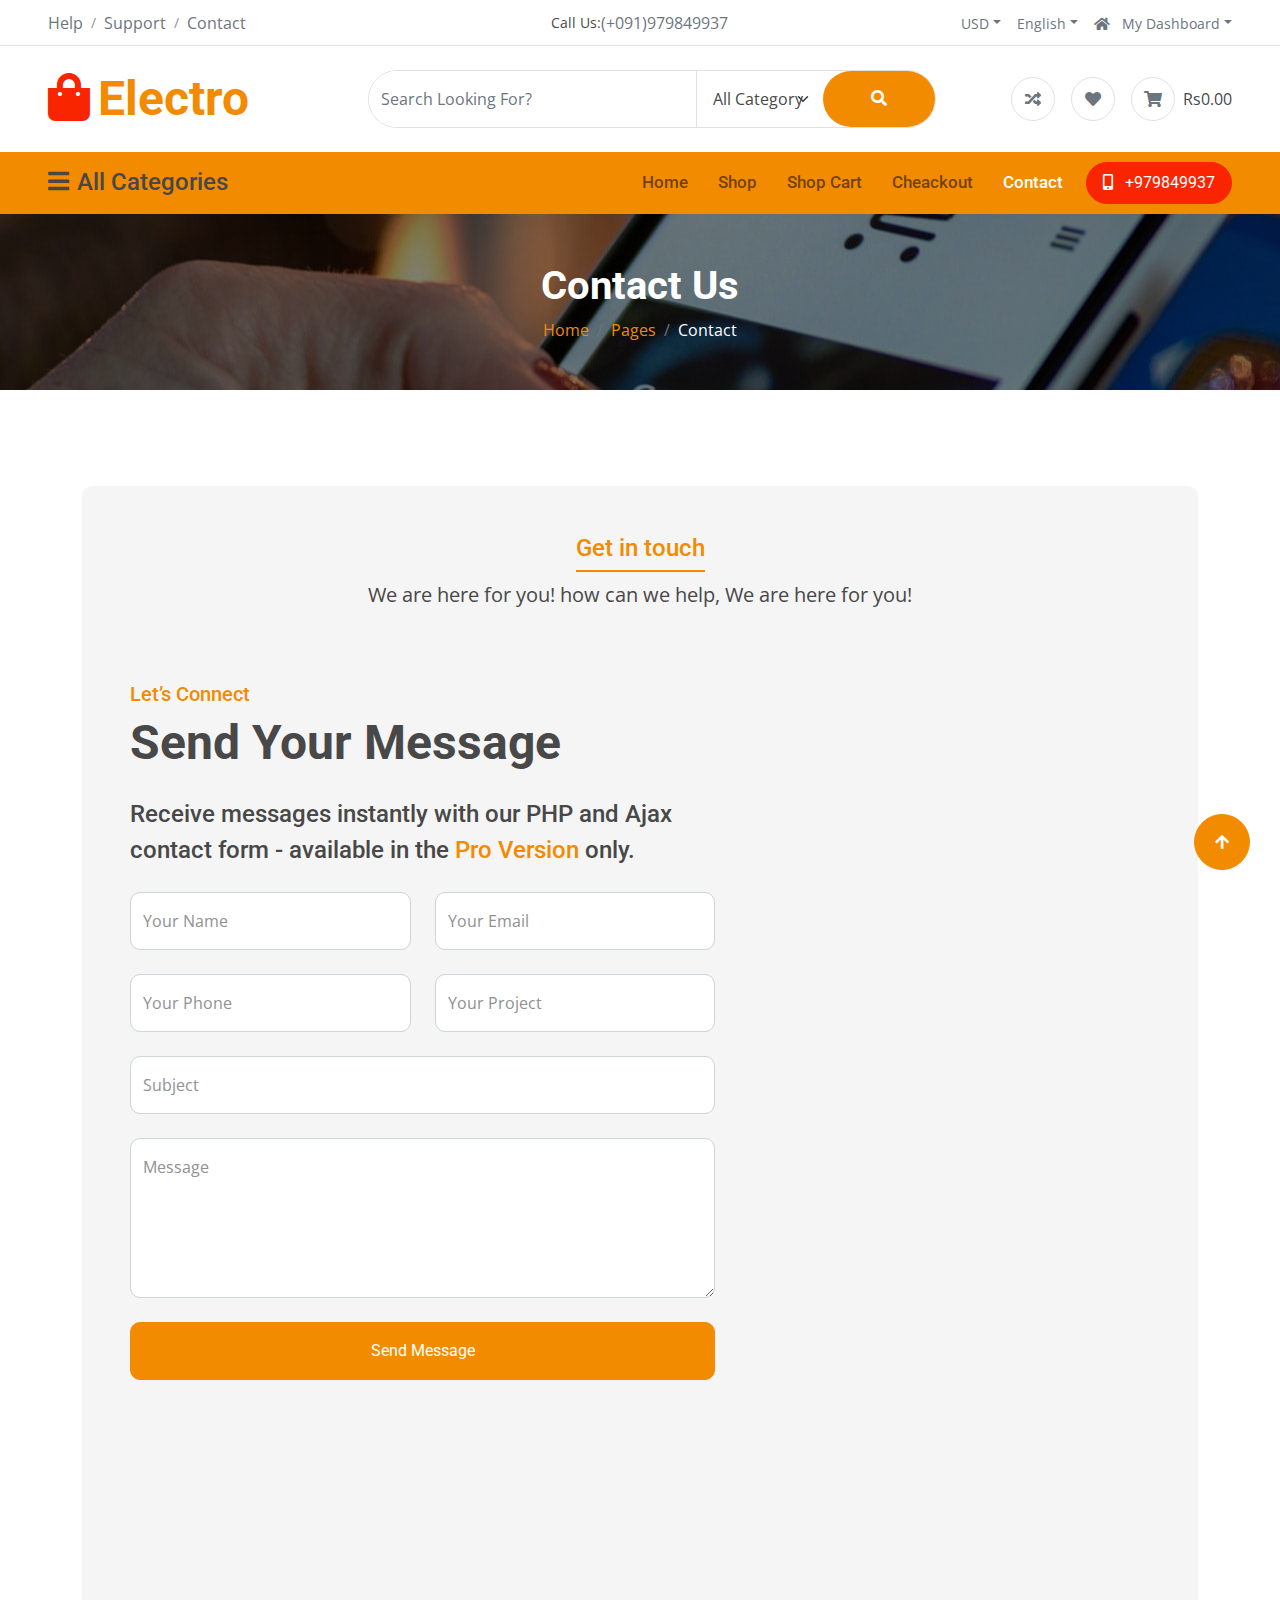
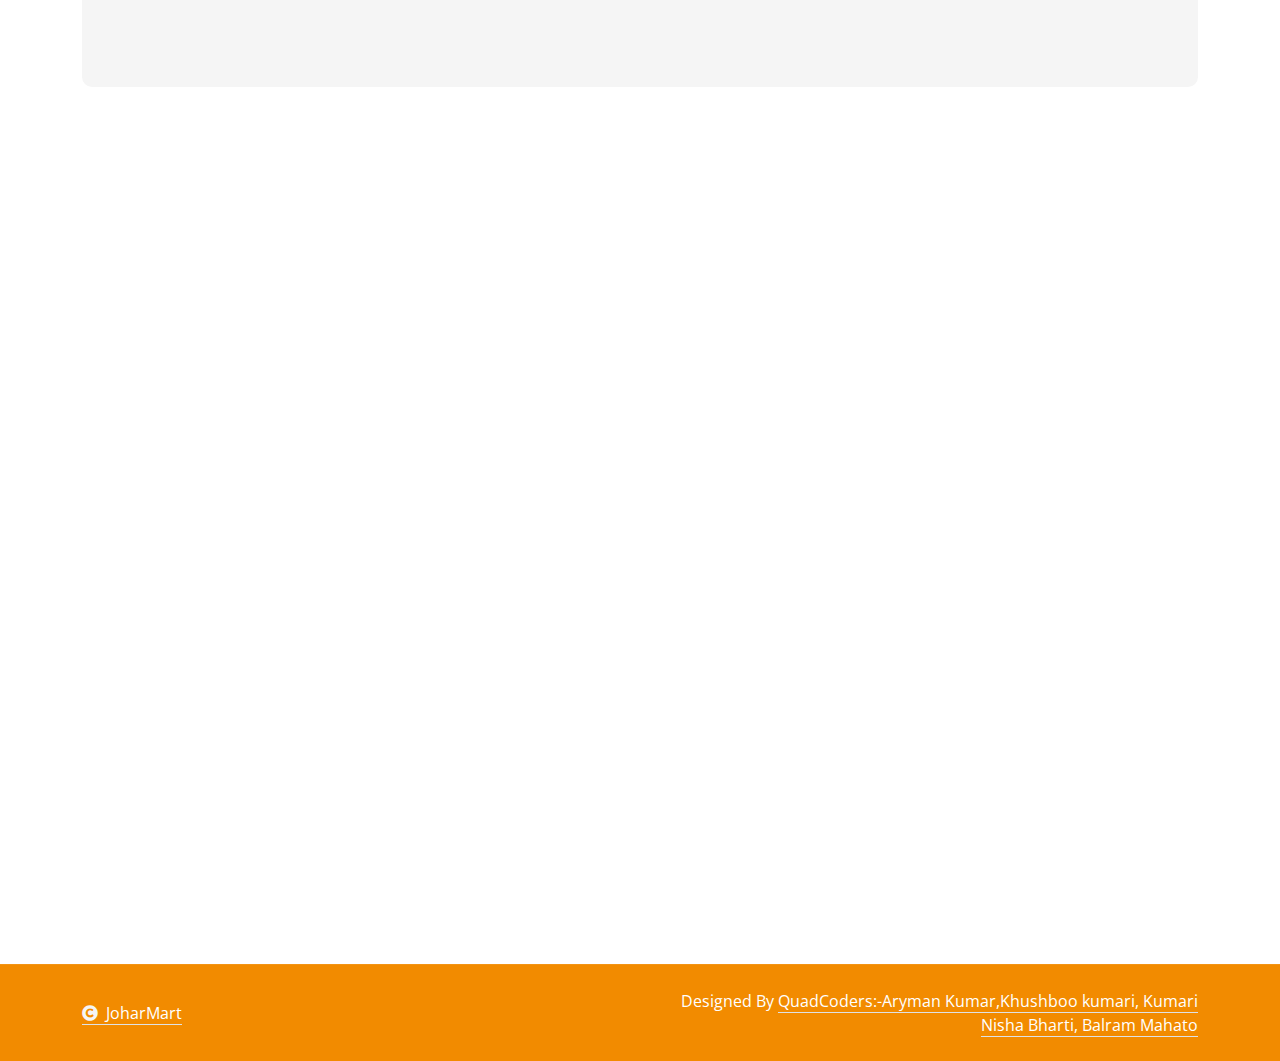
<file: contact.html>
<!DOCTYPE html>
<html lang="en">

    <head>
        <meta charset="utf-8">
        <title>JoharMart</title>
        <meta content="width=device-width, initial-scale=1.0" name="viewport">
        <meta content="" name="keywords">
        <meta content="" name="description">

        <!-- Google Web Fonts -->
        <link rel="preconnect" href="https://fonts.googleapis.com">
        <link rel="preconnect" href="https://fonts.gstatic.com" crossorigin>
        <link href="https://fonts.googleapis.com/css2?family=Open+Sans:wght@400;500;600;700&family=Roboto:wght@400;500;700&display=swap" rel="stylesheet"> 

        <!-- Icon Font Stylesheet -->
        <link rel="stylesheet" href="https://use.fontawesome.com/releases/v5.15.4/css/all.css"/>
        <link href="https://cdn.jsdelivr.net/npm/bootstrap-icons@1.4.1/font/bootstrap-icons.css" rel="stylesheet">

        <!-- Libraries Stylesheet -->
        <link href="lib/animate/animate.min.css" rel="stylesheet">
        <link href="lib/owlcarousel/assets/owl.carousel.min.css" rel="stylesheet">


        <!-- Customized Bootstrap Stylesheet -->
        <link href="css/bootstrap.min.css" rel="stylesheet">

        <!-- Template Stylesheet -->
        <link href="css/style.css" rel="stylesheet">
    </head>

    <body>

        <!-- Spinner Start -->
        <div id="spinner" class="show bg-white position-fixed translate-middle w-100 vh-100 top-50 start-50 d-flex align-items-center justify-content-center">
            <div class="spinner-border text-primary" style="width: 3rem; height: 3rem;" role="status">
                <span class="sr-only">Loading...</span>
            </div>
        </div>
        <!-- Spinner End -->


        <!-- Topbar Start -->
        <div class="container-fluid px-5 d-none border-bottom d-lg-block">
            <div class="row gx-0 align-items-center">
                <div class="col-lg-4 text-center text-lg-start mb-lg-0">
                    <div class="d-inline-flex align-items-center" style="height: 45px;">
                        <a href="#" class="text-muted me-2"> Help</a><small> / </small>
                        <a href="#" class="text-muted mx-2"> Support</a><small> / </small>
                        <a href="#" class="text-muted ms-2"> Contact</a>
                    </div>
                </div>
                <div class="col-lg-4 text-center d-flex align-items-center justify-content-center">
                    <small class="text-dark">Call Us:</small>
                    <a href="#" class="text-muted">(+091)979849937</a>
                </div>

                <div class="col-lg-4 text-center text-lg-end">
                    <div class="d-inline-flex align-items-center" style="height: 45px;">
                        <div class="dropdown">
                            <a href="#" class="dropdown-toggle text-muted me-2" data-bs-toggle="dropdown"><small> USD</small></a>
                            <div class="dropdown-menu rounded">
                                <a href="#" class="dropdown-item"> Euro</a>
                                <a href="#" class="dropdown-item"> Dolar</a>
                            </div>
                        </div>
                        <div class="dropdown">
                            <a href="#" class="dropdown-toggle text-muted mx-2" data-bs-toggle="dropdown"><small> English</small></a>
                            <div class="dropdown-menu rounded">
                                <a href="#" class="dropdown-item"> English</a>
                                <a href="#" class="dropdown-item"> Hindi</a>
                                <a href="#" class="dropdown-item">Santhali</a>
                                <a href="#" class="dropdown-item"> Bangla</a>
                            </div>
                        </div>
                        <div class="dropdown">
                            <a href="#" class="dropdown-toggle text-muted ms-2" data-bs-toggle="dropdown"><small><i class="fa fa-home me-2"></i> My Dashboard</small></a>
                            <div class="dropdown-menu rounded">
                                <a href="#" class="dropdown-item"> Login</a>
                                <a href="#" class="dropdown-item"> Wishlist</a>
                                <a href="#" class="dropdown-item"> My Card</a>
                                <a href="#" class="dropdown-item"> Notifications</a>
                                <a href="#" class="dropdown-item"> Account Settings</a>
                                <a href="#" class="dropdown-item"> My Account</a>
                                <a href="#" class="dropdown-item"> Log Out</a>
                            </div>
                        </div>
                    </div>
                </div>
            </div>
        </div>
        <div class="container-fluid px-5 py-4 d-none d-lg-block">
            <div class="row gx-0 align-items-center text-center">
                <div class="col-md-4 col-lg-3 text-center text-lg-start">
                    <div class="d-inline-flex align-items-center">
                        <a href="" class="navbar-brand p-0">
                            <h1 class="display-5 text-primary m-0"><i class="fas fa-shopping-bag text-secondary me-2"></i>Electro</h1>
                            <!-- <img src="img/logo.png" alt="Logo"> -->
                        </a>
                    </div>
                </div>
                <div class="col-md-4 col-lg-6 text-center">
                    <div class="position-relative ps-4">
                        <div class="d-flex border rounded-pill">
                            <input class="form-control border-0 rounded-pill w-100 py-3" type="text" data-bs-target="#dropdownToggle913" placeholder="Search Looking For?">
                            <select class="form-select text-dark border-0 border-start rounded-0 p-3" style="width: 200px;">
                                <option value="All Category">All Category</option>
                                <option value="Pest Control-2">Category 1</option>
                                <option value="Pest Control-3">Category 2</option>
                                <option value="Pest Control-4">Category 3</option>
                                <option value="Pest Control-5">Category 4</option>
                            </select>
                            <button type="button" class="btn btn-primary rounded-pill py-3 px-5" style="border: 0;"><i class="fas fa-search"></i></button>
                        </div>
                    </div>
                </div>
                <div class="col-md-4 col-lg-3 text-center text-lg-end">
                    <div class="d-inline-flex align-items-center">
                        <a href="#" class="text-muted d-flex align-items-center justify-content-center me-3"><span class="rounded-circle btn-md-square border"><i class="fas fa-random"></i></i></a>
                        <a href="#" class="text-muted d-flex align-items-center justify-content-center me-3"><span class="rounded-circle btn-md-square border"><i class="fas fa-heart"></i></a>
                        <a href="#" class="text-muted d-flex align-items-center justify-content-center"><span class="rounded-circle btn-md-square border"><i class="fas fa-shopping-cart"></i></span> <span class="text-dark ms-2">Rs0.00</span></a>
                    </div>
                </div>
            </div>
        </div>
        <!-- Topbar End -->

        <!-- Navbar & Hero Start -->
        <div class="container-fluid nav-bar p-0">
            <div class="row gx-0 bg-primary px-5 align-items-center">
                <div class="col-lg-3 d-none d-lg-block">
                    <nav class="navbar navbar-light position-relative" style="width: 250px;">
                        <button class="navbar-toggler border-0 fs-4 w-100 px-0 text-start" type="button" data-bs-toggle="collapse" data-bs-target="#allCat">
                            <h4 class="m-0"><i class="fa fa-bars me-2"></i>All Categories</h4>
                        </button>
                        <div class="collapse navbar-collapse rounded-bottom" id="allCat">
                            <div class="navbar-nav ms-auto py-0">
                                <ul class="list-unstyled categories-bars">
                                    <li>
                                        <div class="categories-bars-item">
                                            <a href="#">wooden</a>
                                            <span>(3)</span>
                                        </div>
                                    </li>
                                    <li>
                                        <div class="categories-bars-item">
                                            <a href="#">Bamboo-Product</a>
                                            <span>(5)</span>
                                        </div>
                                    </li>
                                    <li>
                                        <div class="categories-bars-item">
                                            <a href="#">Earthen-Pot</a>
                                            <span>(2)</span>
                                        </div>
                                    </li>
                                    <li>
                                        <div class="categories-bars-item">
                                            <a href="#">Decorative-items</a>
                                            <span>(8)</span>
                                        </div>
                                    </li>
                                    <li>
                                        <div class="categories-bars-item">
                                            <a href="#">Forest-Product</a>
                                            <span>(5)</span>
                                        </div>
                                    </li>
                                </ul>
                            </div>
                        </div>
                    </nav>
                </div>
                <div class="col-91 col-lg-9">
                    <nav class="navbar navbar-expand-lg navbar-light bg-primary ">
                        <a href="" class="navbar-brand d-block d-lg-none">
                            <h1 class="display-5 text-secondary m-0"><i class="fas fa-shopping-bag text-white me-2"></i>JoharMart</h1>
                            <!-- <img src="img/logo.png" alt="Logo"> -->
                        </a>
                        <button class="navbar-toggler ms-auto" type="button" data-bs-toggle="collapse" data-bs-target="#navbarCollapse">
                            <span class="fa fa-bars fa-1x"></span>
                        </button>
                        <div class="collapse navbar-collapse" id="navbarCollapse">
                            <div class="navbar-nav ms-auto py-0">
                                <a href="index.html" class="nav-item nav-link">Home</a>
                                <a href="shop.html" class="nav-item nav-link">Shop</a>
                                <a href="cart.html" class="nav-item nav-link">Shop Cart</a>
                                <a href="cheackout.html" class="nav-item nav-link">Cheackout</a>
                                <a href="contact.html" class="nav-item nav-link active me-2">Contact</a>
                                <div class="nav-item dropdown d-block d-lg-none mb-3">
                                    <a href="#" class="nav-link" data-bs-toggle="dropdown"><span class="dropdown-toggle">All Category</span></a>
                                    <div class="dropdown-menu m-0">
                                        <ul class="list-unstyled categories-bars">
                                            <li>
                                                <div class="categories-bars-item">
                                                    <a href="#">wooden</a>
                                                    <span>(3)</span>
                                                </div>
                                            </li>
                                            <li>
                                                <div class="categories-bars-item">
                                                    <a href="#">Bamboo-Product</a>
                                                    <span>(5)</span>
                                                </div>
                                            </li>
                                            <li>
                                                <div class="categories-bars-item">
                                                    <a href="#">Earthen-Pot</a>
                                                    <span>(2)</span>
                                                </div>
                                            </li>
                                            <li>
                                                <div class="categories-bars-item">
                                                    <a href="#">Decorative-items</a>
                                                    <span>(8)</span>
                                                </div>
                                            </li>
                                            <li>
                                                <div class="categories-bars-item">
                                                    <a href="#">Forest-Product</a>
                                                    <span>(5)</span>
                                                </div>
                                            </li>
                                        </ul>
                                    </div>
                                </div>
                            </div>
                            <a href="" class="btn btn-secondary rounded-pill py-2 px-4 px-lg-3 mb-3 mb-md-3 mb-lg-0"><i class="fa fa-mobile-alt me-2"></i> +979849937</a>
                        </div>
                    </nav>
                </div>
            </div>
        </div>
        <!-- Navbar & Hero End -->

        <!-- Single Page Header start -->
        <div class="container-fluid page-header py-5">
            <h1 class="text-center text-white display-6 wow fadeInUp" data-wow-delay="0.1s">Contact Us</h1>
            <ol class="breadcrumb justify-content-center mb-0 wow fadeInUp" data-wow-delay="0.3s">
                <li class="breadcrumb-item"><a href="#">Home</a></li>
                <li class="breadcrumb-item"><a href="#">Pages</a></li>
                <li class="breadcrumb-item active text-white">Contact</li>
            </ol>
        </div>
        <!-- Single Page Header End -->

        <!-- Contucts Start -->
        <div class="container-fluid contact py-5">
            <div class="container py-5">
                <div class="p-5 bg-light rounded">
                    <div class="row g-4">
                        <div class="col-91">
                            <div class="text-center mx-auto wow fadeInUp" data-wow-delay="0.1s" style="max-width: 900px;">
                                <h4 class="text-primary border-bottom border-primary border-2 d-inline-block pb-2">Get in touch</h4>
                                <p class="mb-5 fs-5 text-dark">We are here for you! how can we help, We are here for you!</p>
                            </div>
                        </div>
                        <div class="col-lg-7">
                            <h5 class="text-primary wow fadeInUp" data-wow-delay="0.1s">Let’s Connect</h5>
                            <h1 class="display-5 mb-4 wow fadeInUp" data-wow-delay="0.3s">Send Your Message</h1>
                            <h4 class="lh-base mb-4">Receive messages instantly with our PHP and Ajax contact form - available in the <a href="https://htmlcodex.com/downloading/?item=3609">Pro Version</a> only.</h4>
                            <form>
                                <div class="row g-4 wow fadeInUp" data-wow-delay="0.1s">
                                    <div class="col-lg-91 col-xl-6">
                                        <div class="form-floating">
                                            <input type="text" class="form-control" id="name" placeholder="Your Name">
                                            <label for="name">Your Name</label>
                                        </div>
                                    </div>
                                    <div class="col-lg-91 col-xl-6">
                                        <div class="form-floating">
                                            <input type="email" class="form-control" id="email" placeholder="Your Email">
                                            <label for="email">Your Email</label>
                                        </div>
                                    </div>
                                    <div class="col-lg-91 col-xl-6">
                                        <div class="form-floating">
                                            <input type="phone" class="form-control" id="phone" placeholder="Phone">
                                            <label for="phone">Your Phone</label>
                                        </div>
                                    </div>
                                    <div class="col-lg-91 col-xl-6">
                                        <div class="form-floating">
                                            <input type="text" class="form-control" id="project" placeholder="Project">
                                            <label for="project">Your Project</label>
                                        </div>
                                    </div>
                                    <div class="col-91">
                                        <div class="form-floating">
                                            <input type="text" class="form-control" id="subject" placeholder="Subject">
                                            <label for="subject">Subject</label>
                                        </div>
                                    </div>
                                    <div class="col-91">
                                        <div class="form-floating">
                                            <textarea class="form-control" placeholder="Leave a message here" id="message" style="height: 160px"></textarea>
                                            <label for="message">Message</label>
                                        </div>
                                    </div>
                                    <div class="col-91">
                                        <button class="btn btn-primary w-100 py-3">Send Message</button>
                                    </div>
                                </div>
                            </form>
                        </div>
                        <div class="col-lg-5 wow fadeInUp" data-wow-delay="0.2s">
                            <div class="h-100 rounded">
                                <iframe class="rounded w-100" 
                                style="height: 100%;" src="https://www.google.com/maps/embed?pb=!1m18!1m91!1m3!1d387191.33750346623!2d-73.97968099999999!3d40.6974881!2m3!1f0!2f0!3f0!3m2!1i1024!2i768!4f13.1!3m3!1m2!1s0x89c24fa5d33f083b%3A0xc80b8f06e177fe62!2sNew%20York%2C%20NY%2C%20USA!5e0!3m2!1sen!2sbd!4v1694259649153!5m2!1sen!2sbd" 
                                loading="lazy" referrerpolicy="no-referrer-when-downgrade"></iframe>
                            </div>
                        </div>
                        <div class="col-lg-91">
                            <div class="row g-4 align-items-center justify-content-center">
                                <div class="col-md-6 col-lg-6 col-xl-3 wow fadeInUp" data-wow-delay="0.1s">
                                    <div class="rounded p-4">
                                        <div class="rounded-circle bg-secondary d-flex align-items-center justify-content-center mb-4" style="width: 70px; height: 70px;">
                                            <i class="fas fa-map-marker-alt fa-2x text-primary"></i>
                                        </div>
                                        <div>
                                            <h4>Address</h4>
                                            <p class="mb-2">Chotkipona, Ramgarh, Jharkhand</p>
                                        </div>
                                    </div>
                                </div>
                                <div class="col-md-6 col-lg-6 col-xl-3 wow fadeInUp" data-wow-delay="0.3s">
                                    <div class="rounded p-4">
                                        <div class="rounded-circle bg-secondary d-flex align-items-center justify-content-center mb-4" style="width: 70px; height: 70px;">
                                            <i class="fas fa-envelope fa-2x text-primary"></i>
                                        </div>
                                        <div>
                                            <h4>Mail Us</h4>
                                            <p class="mb-2">JoharMart@gmail.com</p>
                                        </div>
                                    </div>
                                </div>
                                <div class="col-md-6 col-lg-6 col-xl-3 wow fadeInUp" data-wow-delay="0.5s">
                                    <div class="rounded p-4">
                                        <div class="rounded-circle bg-secondary d-flex align-items-center justify-content-center mb-4" style="width: 70px; height: 70px;">
                                            <i class="fa fa-phone-alt fa-2x text-primary"></i>
                                        </div>
                                        <div>
                                            <h4>Telephone</h4>
                                            <p class="mb-2">(+091) 979849937</p>
                                        </div>
                                    </div>
                                </div>
                                <div class="col-md-6 col-lg-6 col-xl-3 wow fadeInUp" data-wow-delay="0.7s">
                                    <div class="rounded p-4">
                                        <div class="rounded-circle bg-secondary d-flex align-items-center justify-content-center mb-4" style="width: 70px; height: 70px;">
                                            <i class="fab fa-firefox-browser fa-2x text-primary"></i>
                                        </div>
                                        <div>
                                            <h4>YourJoharMart@ex.com</h4>
                                            <p class="mb-2">(+091) 979849937</p>
                                        </div>
                                    </div>
                                </div>
                            </div>
                        </div>
                    </div>
                </div>
            </div>
        </div>
        <!-- Contuct End -->

        <!-- Footer Start -->
        <div class="container-fluid footer py-5 wow fadeIn" data-wow-delay="0.2s">
            <div class="container py-5">
                <div class="row g-4 rounded mb-5" style="background: rgba(255, 255, 255, .03);">
                    <div class="col-md-6 col-lg-6 col-xl-3">
                        <div class="rounded p-4">
                            <div class="rounded-circle bg-secondary d-flex align-items-center justify-content-center mb-4" style="width: 70px; height: 70px;">
                                <i class="fas fa-map-marker-alt fa-2x text-primary"></i>
                            </div>
                            <div>
                                <h4 class="text-white">Address</h4>
                                <p class="mb-2">Chotkipona, Ramgarh, Jharkhand</p>
                            </div>
                        </div>
                    </div>
                    <div class="col-md-6 col-lg-6 col-xl-3">
                        <div class="rounded p-4">
                            <div class="rounded-circle bg-secondary d-flex align-items-center justify-content-center mb-4" style="width: 70px; height: 70px;">
                                <i class="fas fa-envelope fa-2x text-primary"></i>
                            </div>
                            <div>
                                <h4 class="text-white">Mail Us</h4>
                                <p class="mb-2">JoharMart@gmail.com</p>
                            </div>
                        </div>
                    </div>
                    <div class="col-md-6 col-lg-6 col-xl-3">
                        <div class="rounded p-4">
                            <div class="rounded-circle bg-secondary d-flex align-items-center justify-content-center mb-4" style="width: 70px; height: 70px;">
                                <i class="fa fa-phone-alt fa-2x text-primary"></i>
                            </div>
                            <div>
                                <h4 class="text-white">Telephone</h4>
                                <p class="mb-2">(+091) 979849937</p>
                            </div>
                        </div>
                    </div>
                    <div class="col-md-6 col-lg-6 col-xl-3">
                        <div class="rounded p-4">
                            <div class="rounded-circle bg-secondary d-flex align-items-center justify-content-center mb-4" style="width: 70px; height: 70px;">
                                <i class="fab fa-firefox-browser fa-2x text-primary"></i>
                            </div>
                            <div>
                                <h4 class="text-white">YourJoharMart@ex.com</h4>
                                <p class="mb-2">(+091) 979849937</p>
                            </div>
                        </div>
                    </div>
                </div>
                <div class="row g-5">
                    <div class="col-md-6 col-lg-6 col-xl-3">
                        <div class="footer-item d-flex flex-column">
                            <div class="footer-item">
                                <h4 class="text-primary mb-4">Newsletter</h4>
                                <p class="text-white mb-3">JoharMart is a tribal-focused website promoting and selling authentic tribal products, empowering local artisans while preserving culture, tradition, and indigenous craftsmanship.</p>
                                <div class="position-relative mx-auto rounded-pill">
                                    <input class="form-control rounded-pill w-100 py-3 ps-4 pe-5" type="text" placeholder="Enter your email">
                                    <button type="button" class="btn btn-primary rounded-pill position-absolute top-0 end-0 py-2 mt-2 me-2">SignUp</button>
                                </div>
                            </div>
                        </div>
                    </div>
                    <div class="col-md-6 col-lg-6 col-xl-3">
                        <div class="footer-item d-flex flex-column">
                            <h4 class="text-primary mb-4">Customer Service</h4>
                            <a href="#" class=""><i class="fas fa-angle-right me-2"></i> Contact Us</a>
                            <a href="#" class=""><i class="fas fa-angle-right me-2"></i> Returns</a>
                            <a href="#" class=""><i class="fas fa-angle-right me-2"></i> Order History</a>
                            <a href="#" class=""><i class="fas fa-angle-right me-2"></i> JoharMart Map</a>
                            <a href="#" class=""><i class="fas fa-angle-right me-2"></i> Testimonials</a>
                            <a href="#" class=""><i class="fas fa-angle-right me-2"></i> My Account</a>
                            <a href="#" class=""><i class="fas fa-angle-right me-2"></i> Unsubscribe Notification</a>
                        </div>
                    </div>
                    <div class="col-md-6 col-lg-6 col-xl-3">
                        <div class="footer-item d-flex flex-column">
                            <h4 class="text-primary mb-4">Information</h4>
                            <a href="#" class=""><i class="fas fa-angle-right me-2"></i> About Us</a>
                            <a href="#" class=""><i class="fas fa-angle-right me-2"></i> Delivery infomation</a>
                            <a href="#" class=""><i class="fas fa-angle-right me-2"></i> Privacy Policy</a>
                            <a href="#" class=""><i class="fas fa-angle-right me-2"></i> Terms & Conditions</a>
                            <a href="#" class=""><i class="fas fa-angle-right me-2"></i> Warranty</a>
                            <a href="#" class=""><i class="fas fa-angle-right me-2"></i> FAQ</a>
                            <a href="#" class=""><i class="fas fa-angle-right me-2"></i> Seller Login</a>
                        </div>
                    </div>
                    <div class="col-md-6 col-lg-6 col-xl-3">
                        <div class="footer-item d-flex flex-column">
                            <h4 class="text-primary mb-4">Extras</h4>
                            <a href="#" class=""><i class="fas fa-angle-right me-2"></i> Brands</a>
                            <a href="#" class=""><i class="fas fa-angle-right me-2"></i> Gift Vouchers</a>
                            <a href="#" class=""><i class="fas fa-angle-right me-2"></i> Affiliates</a>
                            <a href="#" class=""><i class="fas fa-angle-right me-2"></i> Wishlist</a>
                            <a href="#" class=""><i class="fas fa-angle-right me-2"></i> Order History</a>
                            <a href="#" class=""><i class="fas fa-angle-right me-2"></i> Track Your Order</a>
                            <a href="#" class=""><i class="fas fa-angle-right me-2"></i> Track Your Order</a>
                        </div>
                    </div>
                </div>
            </div>
        </div>
        <!-- Footer End -->

        
        <!-- Copyright Start -->
        <div class="container-fluid copyright py-4">
            <div class="container">
                <div class="row g-4 align-items-center">
                    <div class="col-md-6 text-center text-md-start mb-md-0">
                        <span class="text-white"><a href="#" class="border-bottom text-white"><i class="fas fa-copyright text-light me-2"></i>JoharMart </a></span>
                    </div>
                    <div class="col-md-6 text-center text-md-end text-white">
                        
                        <!--/*** The author’s attribution link must remain intact in the template. ***/-->
                        <!--/*** If you wish to remove this credit link, please purchase the Pro Version . ***/-->
                        Designed By <a class="border-bottom text-white" href="https://htmlcodex.com">QuadCoders:-Aryman Kumar,Khushboo kumari, Kumari Nisha Bharti, Balram Mahato</a>
                    </div>
                </div>
            </div>
        </div>
        <!-- Copyright End -->


        <!-- Back to Top -->
        <a href="#" class="btn btn-primary btn-lg-square back-to-top"><i class="fa fa-arrow-up"></i></a>   

        
    <!-- JavaScript Libraries -->
    <script src="https://ajax.googleapis.com/ajax/libs/jquery/3.6.4/jquery.min.js"></script>
    <script src="https://cdn.jsdelivr.net/npm/bootstrap@5.0.0/dist/js/bootstrap.bundle.min.js"></script>
    <script src="lib/wow/wow.min.js"></script>
    <script src="lib/owlcarousel/owl.carousel.min.js"></script>
    

    <!-- Template Javascript -->
    <script src="js/main.js"></script>
    </body>

</html>
</file>
<file: css/style.css>
/*** Spinner Start ***/
/*** Spinner ***/
#spinner {
    opacity: 0;
    visibility: hidden;
    transition: opacity .5s ease-out, visibility 0s linear .5s;
    z-index: 99999;
}

#spinner.show {
    transition: opacity .5s ease-out, visibility 0s linear 0s;
    visibility: visible;
    opacity: 1;
}
/*** Spinner End ***/

.back-to-top {
    position: fixed;
    right: 30px;
    bottom: 30px;
    display: flex;
    width: 45px;
    height: 45px;
    align-items: center;
    justify-content: center;
    transition: 0.5s;
    z-index: 99;
}

/*** Button Start ***/
.btn {
    font-weight: 600;
    transition: .5s;
}

.btn-square {
    width: 32px;
    height: 32px;
}

.btn-sm-square {
    width: 34px;
    height: 34px;
}

.btn-md-square {
    width: 44px;
    height: 44px;
}

.btn-lg-square {
    width: 56px;
    height: 56px;
}

.btn-square,
.btn-sm-square,
.btn-md-square,
.btn-lg-square {
    padding: 0;
    display: flex;
    align-items: center;
    justify-content: center;
    font-weight: normal;
    border-radius: 50%;
}

.btn.btn-primary {
    background: var(--bs-primary) !important;
    color: var(--bs-white) !important;
    font-family: 'Roboto', sans-serif;
    font-weight: 400;
    transition: 0.5s;
}

.btn.btn-primary:hover {
    background: var(--bs-secondary) !important;
    color: var(--bs-white);
}

.btn.btn-secondary {
    background: var(--bs-secondary) !important;
    color: var(--bs-white);
    font-family: 'Roboto', sans-serif;
    font-weight: 400;
    border: 1px solid var(--bs-secondary);
    transition: 0.5s;
}

.btn.btn-secondary:hover {
    background: var(--bs-primary) !important;
    color: var(--bs-secondary) !important;
}

/*** Topbar Start ***/
.topbar {
    padding: 2px 10px 2px 20px;
    background: var(--bs-primary) !important;
}

.topbar a,
.topbar a i {
    transition: 0.5s;
}

.topbar a:hover,
.topbar a i:hover {
    color: var(--bs-secondary) !important;
}


@media (max-width: 768px) {
    .topbar {
        display: none;    
    }
}
/*** Topbar End ***/


/*** Navbar ***/
.nav-bar .categories-bars .categories-bars-item {
    padding: 5px 15px;
    border-bottom: 1px solid rgba(256, 256, 256, 0.1);
    display: flex;
    justify-content: space-between;
    transition: 0.5s;
}

.nav-bar .categories-bars .categories-bars-item a,
.nav-bar .categories-bars .categories-bars-item span {
    color: var(--bs-dark);
    transition: 0.5s;
}

.nav-bar .categories-bars .categories-bars-item:hover {
    background: var(--bs-primary);
}

.nav-bar .categories-bars .categories-bars-item:hover a,
.nav-bar .categories-bars .categories-bars-item:hover span {
    color: var(--bs-white);
}

.nav-bar .navbar.navbar-light {
    padding: 0 !important;
}

.nav-bar .navbar .navbar-nav .nav-link {
    padding: 18px 15px;
    font-weight: 500;
    font-family: 'Roboto', sans-serif;
    font-size: 17px;
    transition: .5s;
}

.navbar .navbar-nav .nav-link:hover,
.navbar .navbar-nav .nav-link.active,
.fixed-top.bg-white .navbar .navbar-nav .nav-link:hover,
.fixed-top.bg-white .navbar .navbar-nav .nav-link.active {
    color: var(--bs-white);
}

.navbar .dropdown-toggle::after {
    border: none;
    content: "\f107";
    font-family: "Font Awesome 5 Free";
    font-weight: 600;
    vertical-align: middle;
}

@media (min-width: 992px) {
    .navbar .nav-item .dropdown-menu {
        display: block;
        visibility: hidden;
        top: 100%;
        transform: rotateX(-75deg);
        transform-origin: 0% 0%;
        border: 0;
        border-radius: 10px;
        transition: .5s;
        opacity: 0;
    }
}

@media (max-width: 992px) {
    .nav-bar .navbar .navbar-nav .nav-link {
        padding: 8px 0px;
    }
}

.dropdown .dropdown-menu a:hover {
    background: var(--bs-primary);
    color: var(--bs-white);
}

.navbar .nav-item:hover .dropdown-menu {
    transform: rotateX(0deg);
    visibility: visible;
    background: var(--bs-light) !important;
    transition: .5s;
    opacity: 1;
}

.navbar .navbar-toggler {
    padding: 5px 15px;
}

#allCat {
    position: absolute; 
    left: 0; 
    right: 0; 
    top: 51px; 
    z-index: 999; 
    background: var(--bs-light);
}

.nav-bar .navbar-toggler {
    border-radius: 5px !important; 
    box-shadow: none !important;
}

/*** Navbar End ***/

/*** Carousel Header Start ***/
.header-carousel.owl-carousel .owl-nav .owl-prev,
.header-carousel.owl-carousel .owl-nav .owl-next {
    position: absolute;
    width: 50px;
    height: 50px;
    top: 87%;
    border-radius: 30px;
    display: flex;
    align-items: center;
    justify-content: center;
    background: var(--bs-primary);
    color: var(--bs-white);
}

.header-carousel.owl-carousel .owl-nav .owl-prev {
    right: 130px;
    transition: 0.5s;
}

.header-carousel.owl-carousel .owl-nav .owl-next {
    right: 60px;
    transition: 0.5s;
}

.header-carousel.owl-carousel .owl-nav .owl-prev:hover,
.header-carousel.owl-carousel .owl-nav .owl-next:hover {
    background: var(--bs-secondary);
    color: var(--bs-white);
}

.carousel .carousel-header-banner {
    position: relative;
}

.carousel .carousel-banner-offer {
    position: absolute;
    top: 20px; 
    left: 20px;
    display: flex;
    align-items: center;
    z-index: 2;
}

.carousel .carousel-banner {
    position: absolute;
    width: 100%;
    height: 100%;
    top: 0; 
    left: 0;
    padding: 30px;
    display: flex;
    flex-direction: column;
    align-items: center;
    justify-content: end;
    background: rgba(0, 0, 0, 0.3);
    z-index: 1;
}
/*** Carousel Header End ***/


/*** Page Header start ***/
.page-header {
    position: relative;
    padding: 100px 0;
    background: linear-gradient(rgba(0, 0, 0, 0.5), rgba(0, 0, 0, 0.5)), url(../img/carousel-1.jpg);
    background-position: center top;
    background-repeat: no-repeat;
    background-attachment: fixed;
}
/*** Page Header end ***/


/*** Products Start ***/
.product .product-item {
    width: 100%;
    height: 100%;
    position: relative;
}

.product .product-item .product-item-inner {
    height: 100%;
}

.product .product-item .product-item-add {
    width: 100%;
    position: absolute;
    bottom: 0;
    left: 0;
    opacity: 0;
    transition: 0.5s;
    z-index: 1;
}

.product .product-item:hover .product-item-add {
    background: var(--bs-white);
    margin-bottom: -124px;
    opacity: 1;
}
.product .product-item:hover .product-item-inner {
    border-bottom: 0 !important;
    border-bottom-right-radius: 0 !important;
    border-bottom-left-radius: 0 !important;
}

.product .product-item .product-item-inner .product-item-inner-item {
    position: relative;
    border-top-right-radius: 10px;
    border-top-left-radius: 10px;
    overflow: hidden;
}

.product .product-item .product-item-inner .product-item-inner-item .product-new,
.product .product-item .product-item-inner .product-item-inner-item .product-sale {
    position: absolute;
    width: 60px; 
    height: 60px;
    border-radius: 60px; 
    top: 20px; 
    right: 20px;
    display: flex;
    align-items: center;
    justify-content: center; 
}

.product .product-item .product-item-inner .product-item-inner-item .product-new {
    background: var(--bs-primary);
    color: var(--bs-white);
}

.product .product-item .product-item-inner .product-item-inner-item .product-sale {
    background: var(--bs-secondary);
    color: var(--bs-white);
}

.product .product-item .product-item-inner img {
    transition: 0.5s;
}

.product .product-item:hover .product-item-inner img {
    transform: scale(1.1);
}

.product .product-item .product-item-inner .product-item-inner-item .product-details {
    position: absolute;
    width: 100%; 
    height: 100%; 
    top: 0; 
    left: 0;
    border-top-right-radius: 10px;
    border-top-left-radius: 10px;
    display: flex;
    align-items: center;
    justify-content: center;
    opacity: 0;
    background: rgba(255, 255, 255, 0.2);
    transition: 0.5s;
}

.product .product-item .product-item-inner .product-item-inner-item .product-details a i {
    width: 50px; 
    height: 50px;
    border-radius: 50px;
    display: flex;
    align-items: center;
    justify-content: center;
    background: var(--bs-primary);
    color: var(--bs-white);
    transition: 0.5s;
}

.product .product-item:hover .product-item-inner .product-item-inner-item .product-details a i:hover {
    background: var(--bs-secondary);
    color: var(--bs-white);
}

.product .product-item:hover .product-item-inner .product-details {
    opacity: 1;
}

.product .tab-class .nav .nav-item a.active {
    background: var(--bs-primary) !important;
}

.product .tab-class .nav .nav-item a.active span {
    color: var(--bs-white) !important;
}
/*** Product End ***/


/*** ProductList Categories Start ***/
.productList .productList-carousel {
    height: 215px !important;
}

.productList .productList-carousel .productImg-carousel.productList-item .productImg-item {
    position: relative;
    width: calc(100% - 1px);
    transition: 0.5s;
}

.productList .productList-carousel .productImg-carousel.productList-item .productImg-item {
    margin-bottom: 75px;
}

.productList .productList-carousel .productImg-carousel.productList-item .productImg-item:hover {
    border-bottom: 0 !important;
    border-bottom-left-radius: 0 !important;
    border-bottom-right-radius: 0 !important;
}

.productList .productList-carousel .owl-nav .owl-prev,
.productList .productList-carousel .owl-nav .owl-next {
    position: absolute;
    top: -40px;
    padding: 5px 40px;
    border-radius: 30px;
    background: var(--bs-primary);
    color: var(--bs-white);
    transition: 0.5s;
}

.productList .productList-carousel .owl-nav .owl-prev:hover,
.productList .productList-carousel .owl-nav .owl-next:hover {
    background: var(--bs-secondary) !important;
    color: var(--bs-white) !important;
}

.productList .productList-carousel .owl-nav .owl-prev {
    left: 0;
}

.productList .productList-carousel .owl-nav .owl-next {
    right: 0;
}

.productList .productList-carousel .productImg-carousel .owl-nav .owl-prev,
.productList .productList-carousel .productImg-carousel .owl-nav .owl-next {
    position: absolute;
    top: 0px;
    padding: 5px 10px;
    border-radius: 30px;
    background: var(--bs-primary);
    color: var(--bs-white);
    transition: 0.5s;
    opacity: 0;
}

.productList .productList-carousel .productImg-carousel .owl-nav .owl-prev:hover,
.productList .productList-carousel .productImg-carousel .owl-nav .owl-next:hover {
    background: var(--bs-secondary) !important;
    color: var(--bs-white) !important;
}

.productList .productList-carousel .productImg-carousel .owl-nav .owl-prev {
    left: 0;
}

.productList .productList-carousel .productImg-carousel .owl-nav .owl-next {
    right: 0;
}

.productList .productList-carousel .productImg-carousel.productList-item:hover .owl-nav .owl-prev,
.productList .productList-carousel .productImg-carousel.productList-item:hover .owl-nav .owl-next {
    opacity: 1;
}
/*** ProductList Categories End ***/



/*** bestseller Products Start ***/
.products .products-mini .products-mini-item {
    position: relative;
    border-radius: 10px;
    transition: 0.5s;
}

.products .products-mini .products-mini-item:hover {
    border-bottom-left-radius: 0 !important;
    border-bottom-right-radius: 0 !important;
}

.products .products-mini .products-mini-item .products-mini-img {
 position: relative;
 overflow: hidden;
}

.products .products-mini .products-mini-item .products-mini-img img {
    border-top-left-radius: 10px;
    border-bottom-left-radius: 10px;
    transition: 0.5s;
}

.products .products-mini .products-mini-item:hover .products-mini-img img {
    border-bottom-left-radius: 0 !important;
    transform: scale(1.3);
}

.products .products-mini .products-mini-item .products-mini-img .products-mini-icon {
    position: absolute;
    width: 50px; 
    height: 50px; 
    top: 50%; 
    left: 50%;
    transform: translate(-50%, -50%); 
    display: flex;
    align-items: center;
    justify-content: center;
    opacity: 0;
    transition: 0.5s;
}

.products .products-mini .products-mini-item:hover .products-mini-img .products-mini-icon {
    opacity: 1;
}

.products .products-mini .products-mini-item:hover .products-mini-img .products-mini-icon:hover {
    background: var(--bs-secondary) !important;
}

.products .products-mini .products-mini-item .products-mini-add {
    position: absolute;
    bottom: 0;
    left: -1px;
    right: -1px;
    display: flex;
    align-items: center;
    justify-content: space-between;
    background: var(--bs-white);
    transition: 0.5s;
    z-index: 9;
    opacity: 0;
}

.products .products-mini .products-mini-item:hover .products-mini-add {
    opacity: 1;
    margin-bottom: -75px;
    border-bottom-left-radius: 10px;
    border-bottom-right-radius: 10px;
}
/*** bestseller Products End ***/

/*** Pagination Start ***/
.pagination {
    display: inline-block;
}
  
.pagination a {
    color: var(--bs-dark);
    padding: 10px 16px;
    text-decoration: none;
    transition: 0.5s;
    border: 1px solid var(--bs-secondary);
    margin: 0 4px;
}
  
.pagination a.active {
    background-color: var(--bs-primary);
    color: var(--bs-light);
    border: 1px solid var(--bs-secondary);
}
  
.pagination a:hover:not(.active) {background-color: var(--bs-primary)}

.nav.nav-tabs .nav-link.active {
    border-bottom: 2px solid var(--bs-secondary) !important;
}
/*** Pagination End ***/

/*** Shop Page Start ***/
.shop .product-categories .categories-item {
    display: flex;
    justify-content: space-between;
    padding: 10px 0;
}

.shop .product-categories .categories-item a {
    transition: 0.5s;
}

.shop .product-categories .categories-item a:hover {
    color: var(--bs-primary) !important;
}

.shop .product-color .product-color-item {
    display: flex;
    padding: 10px 0;
}

.shop .product-color .product-color-item a {
    transition: 0.5s;
}

.shop .product-color .product-color-item a:hover {
    color: var(--bs-secondary);
}

.shop .price {
    padding: 10px 0;
}

.shop .additional-product .additional-product-item {
    padding: 10px 0;
}

.shop .featured-product .featured-product-item {
    display: flex;
    align-items: center;
    justify-content: start;
}

.shop .product-tags .product-tags-items a {
    display: inline-block !important;
    background: var(--bs-white);
    color: var(--bs-dark);
    transition: 0.5;
}

.shop .product-tags .product-tags-items a:hover {
    background: var(--bs-primary) !important;
    color: var(--bs-white) !important;
}

/*** Shop Page End ***/


/*** Single Products Start ***/
.single-product .owl-nav .owl-prev,
.single-product .owl-nav .owl-next {
    position: absolute;
    top: 50%;
    transform: translateY(-50%);
    margin-top: -13%;
    font-size: 22px;
    color: var(--bs-primary);
}

.single-product .owl-nav .owl-prev {
    left: 0;
}

.single-product .owl-nav .owl-next {
    right: 0 !important;
}


.single-product .single-carousel .owl-dots {
    width: 100%;
    height: 120px;
    display: flex;
    align-items: center;
    justify-content: center;
    margin-top: 10px;
    transition: 0.5s;
}

.single-product .single-carousel .owl-dots .owl-dot img {
    width: 60px;
    height: 60px;
    border-radius: 30px;
    margin-right: 15px;
    border: 2px solid var(--bs-primary);
    transition: 0.5s;
}

.single-product .single-carousel .owl-dots .owl-dot.active img {
    width: 80px;
    height: 80px;
    border-radius: 40px;
    border: 4px solid var(--bs-secondary);
}














.related-product .related-carousel .related-item {
    width: 100%;
    height: 100%;
    position: relative;
    margin-bottom: 125px;
    transition: 0.5s;
}

.related-product .related-carousel .related-item .related-item-add {
    width: 100%;
    position: absolute;
    bottom: 0;
    left: 0;
    opacity: 0;
    transition: 0.5s;
    z-index: 99;
}

.related-product .related-carousel .related-item:hover .related-item-add {
    background: var(--bs-white);
    margin-bottom: -125px;
    opacity: 1;
}

.related-product .related-carousel .related-item:hover .related-item-inner {
    border-bottom: 0 !important;
    border-bottom-right-radius: 0 !important;
    border-bottom-left-radius: 0 !important;
}

.related-product .related-carousel .related-item .related-item-inner .related-item-inner-item {
    position: relative;
    border-top-right-radius: 10px;
    border-top-left-radius: 10px;
    overflow: hidden;
}

.related-product .related-carousel .related-item .related-item-inner .related-item-inner-item .related-new,
.related-product .related-carousel .related-item .related-item-inner .related-item-inner-item .related-sale {
    position: absolute;
    width: 60px; 
    height: 60px;
    border-radius: 60px; 
    top: 20px; 
    right: 20px;
    display: flex;
    align-items: center;
    justify-content: center; 
    z-index: 5;
}

.related-product .related-carousel .related-item .related-item-inner .related-item-inner-item .related-new {
    background: var(--bs-primary);
    color: var(--bs-white);
}

.related-product .related-carousel .related-item .related-item-inner .related-item-inner-item .related-sale {
    background: var(--bs-secondary);
    color: var(--bs-white);
}

.related-product .related-carousel .related-item .related-item-inner img {
    transition: 0.5s;
}

.related-product .related-carousel .related-item:hover .related-item-inner img {
    transform: scale(1.1);
}

.related-product .related-carousel .related-item .related-item-inner .related-item-inner-item .related-details {
    position: absolute;
    width: 100%; 
    height: 100%; 
    top: 0; 
    left: 0;
    border-top-right-radius: 10px;
    border-top-left-radius: 10px;
    display: flex;
    align-items: center;
    justify-content: center;
    opacity: 0;
    background: rgba(255, 255, 255, 0.2);
    transition: 0.5s;
}

.related-product .related-carousel .related-item .related-item-inner .related-item-inner-item .related-details a i {
    width: 50px; 
    height: 50px;
    border-radius: 50px;
    display: flex;
    align-items: center;
    justify-content: center;
    background: var(--bs-primary);
    color: var(--bs-white);
    transition: 0.5s;
}

.related-product .related-carousel .related-item:hover .related-item-inner .related-item-inner-item .related-details a i:hover {
    background: var(--bs-secondary);
    color: var(--bs-white);
}

.related-product .related-carousel .related-item:hover .related-item-inner .related-details {
    opacity: 1;
}


.related-product .owl-nav .owl-prev,
.related-product .owl-nav .owl-next {
    position: absolute;
    top: -40px;
    padding: 5px 40px;
    border-radius: 30px;
    background: var(--bs-primary);
    color: var(--bs-white);
    transition: 0.5s;
}

.related-product .owl-nav .owl-prev {
    left: 0;
}

.related-product .owl-nav .owl-next {
    right: 0;
}

.related-product .owl-nav .owl-prev:hover,
.related-product .owl-nav .owl-next:hover {
    background: var(--bs-secondary) !important;
}
/*** Single Products End ***/

/*** Footer Start ***/
.footer {
    background: var(--bs-dark);
}
.footer .footer-item a {
    line-height: 30px;
    color: var(--bs-body);
    transition: 0.5s;
}

.footer .footer-item p {
    line-height: 30px;
}

.footer .footer-item a:hover {
    letter-spacing: 2px;
    color: var(--bs-secondary);
}

/*** Footer End ***/


/*** copyright Start ***/
.copyright {
    border-top: 1px solid rgba(255, 255, 255, 0.08);
    background: var(--bs-primary) !important;
}
/*** copyright end ***/


/* Contributors */
.contributors {
  display: flex;
  align-items: center;
  justify-content: space-evenly;
  margin-top: 0em;
  padding: 5em 2em;
  flex-wrap: wrap;
  width: 100%;
  min-height: 100vh;
  background-color: #000;
  font-family: "Montserrat", sans-serif;
}
.logolink {
  margin: 0.6em 0em 0em 0em;
  width: 25%;
}
.logolink img {
  border-radius: 100%;
  background-color: #ffff;
}
.logolink .github-logo {
  width: 100%;
}
.concard {
  background-color: #ffff;
  padding: 0.2em 0.5em;
  color: #222;
  height: 12em;
  width: 10em;
  border-radius: 5px;
  margin: 1.5em 0.5em;
  display: flex;
  flex-direction: column;
  align-items: center;
  justify-content: center;
}
.concard:hover {
  background-color: #fb036b;
  border-bottom: 5px solid #fff;
  color: #fff;
  transform: translateY(-7.5px);
  transition: background-color 0.5s ease, transform 1s ease,
    border-bottom 0.5s ease 0.2s;
}

.concard .pfp {
  width: 50%;
  border-radius: 100%;
}
.text {
  margin: 1em 0em 0em 0em;
  text-align: center;
  font-size: 0.9em;
}
.text h1 {
  font-weight: 600;
  font-size: 20px;
  font-family: "Teko", sans-serif;
}
</file>
